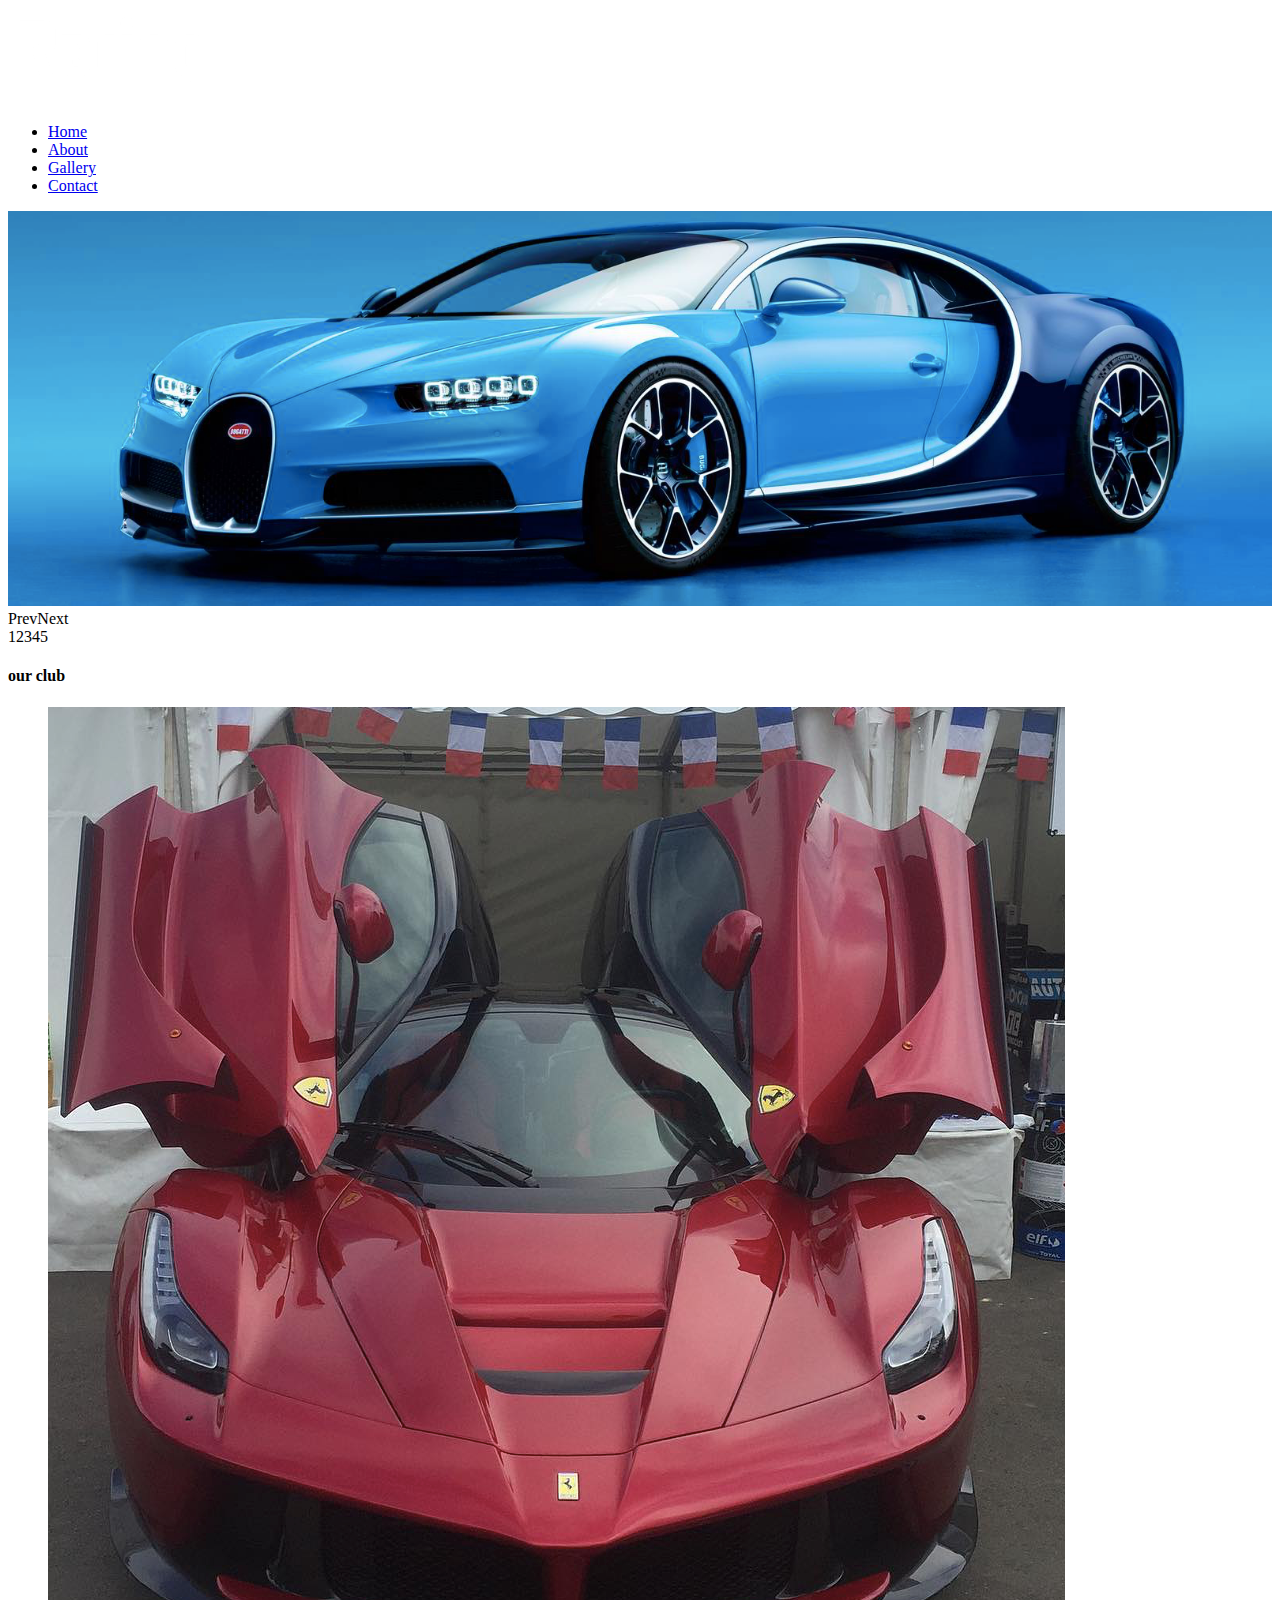
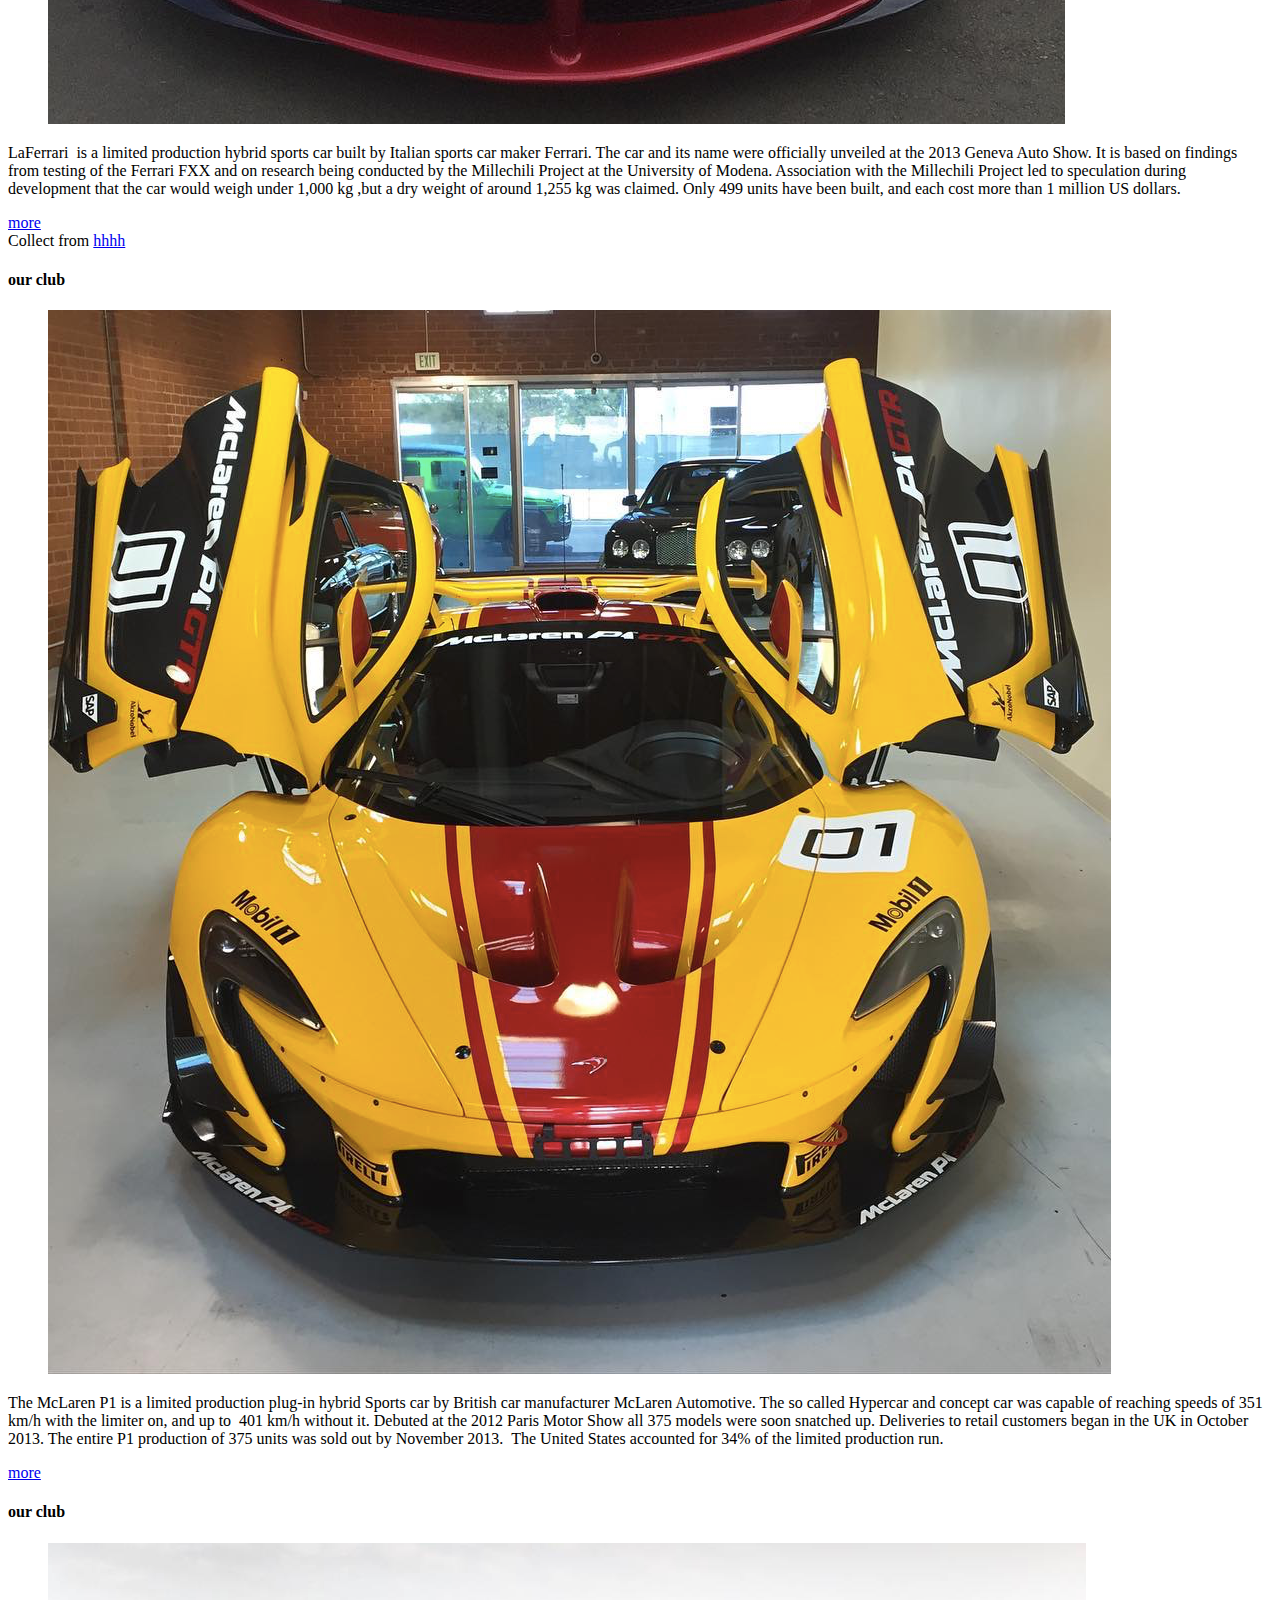
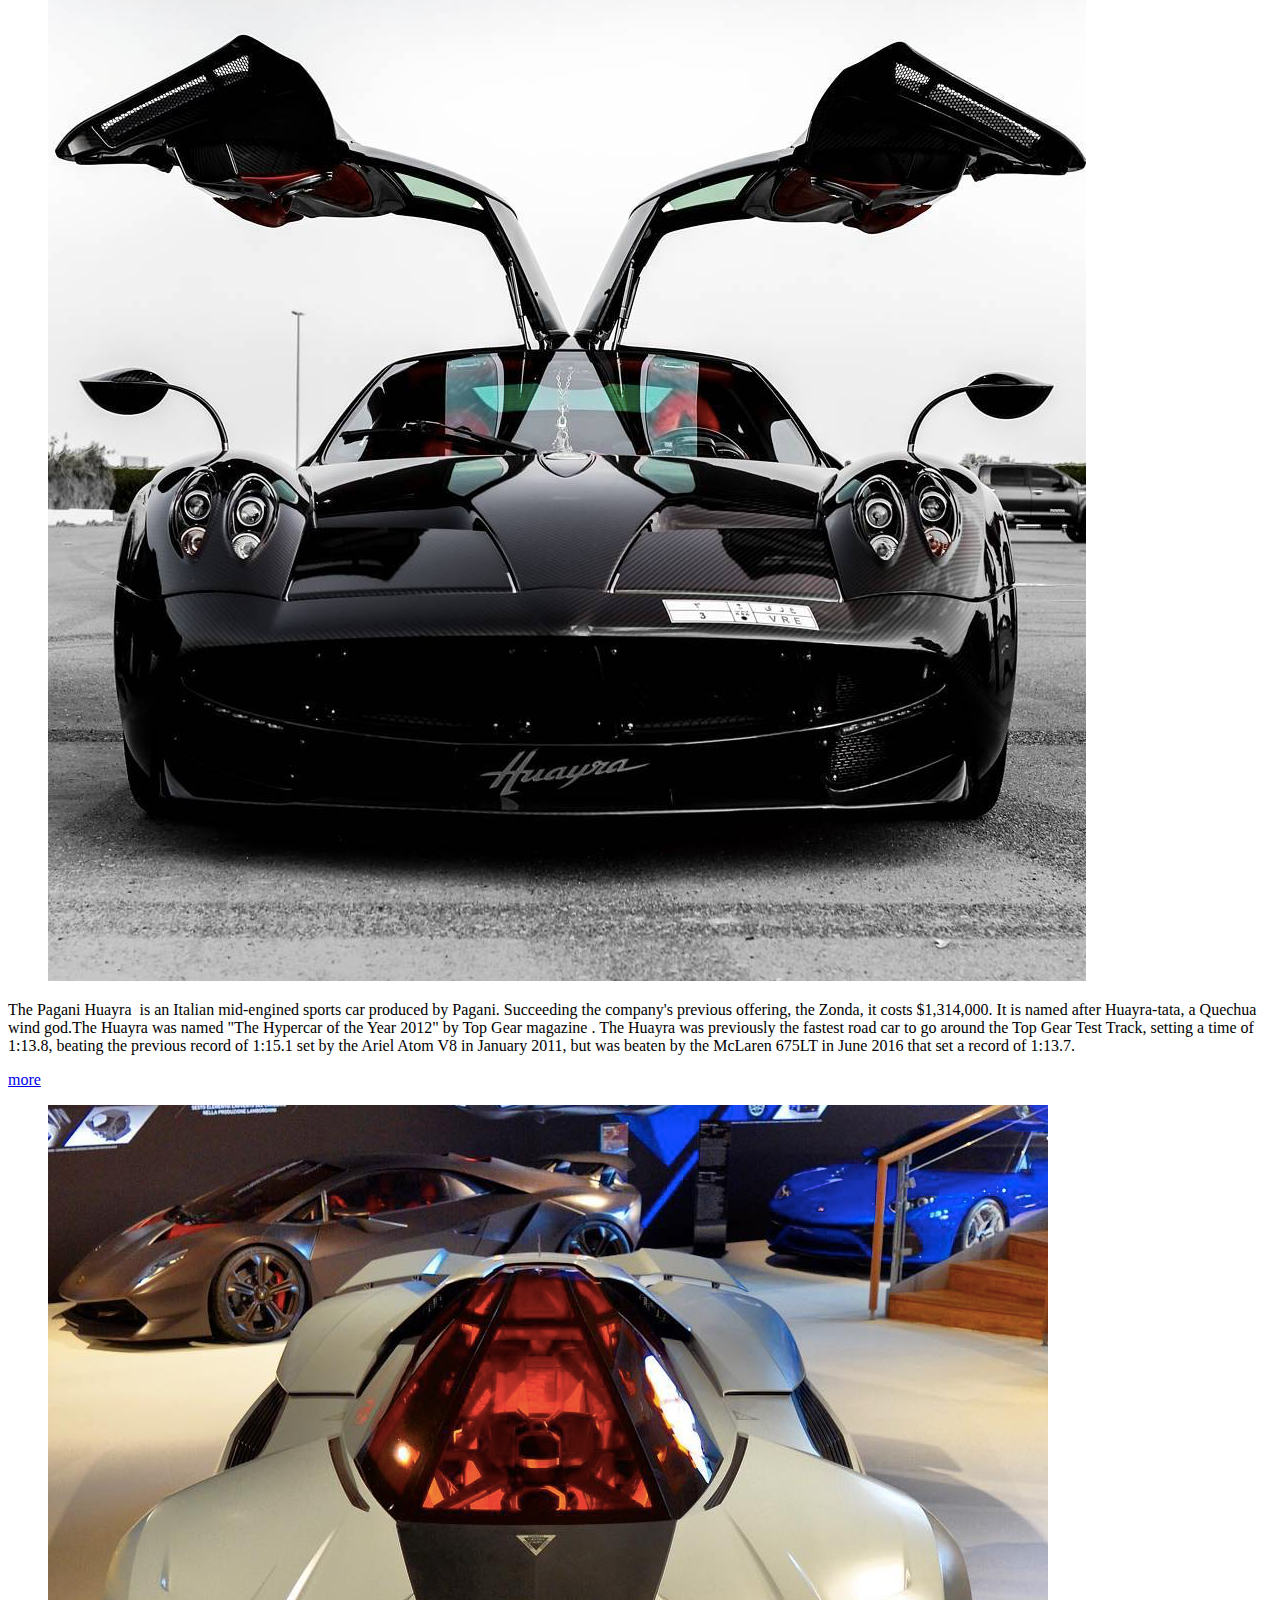
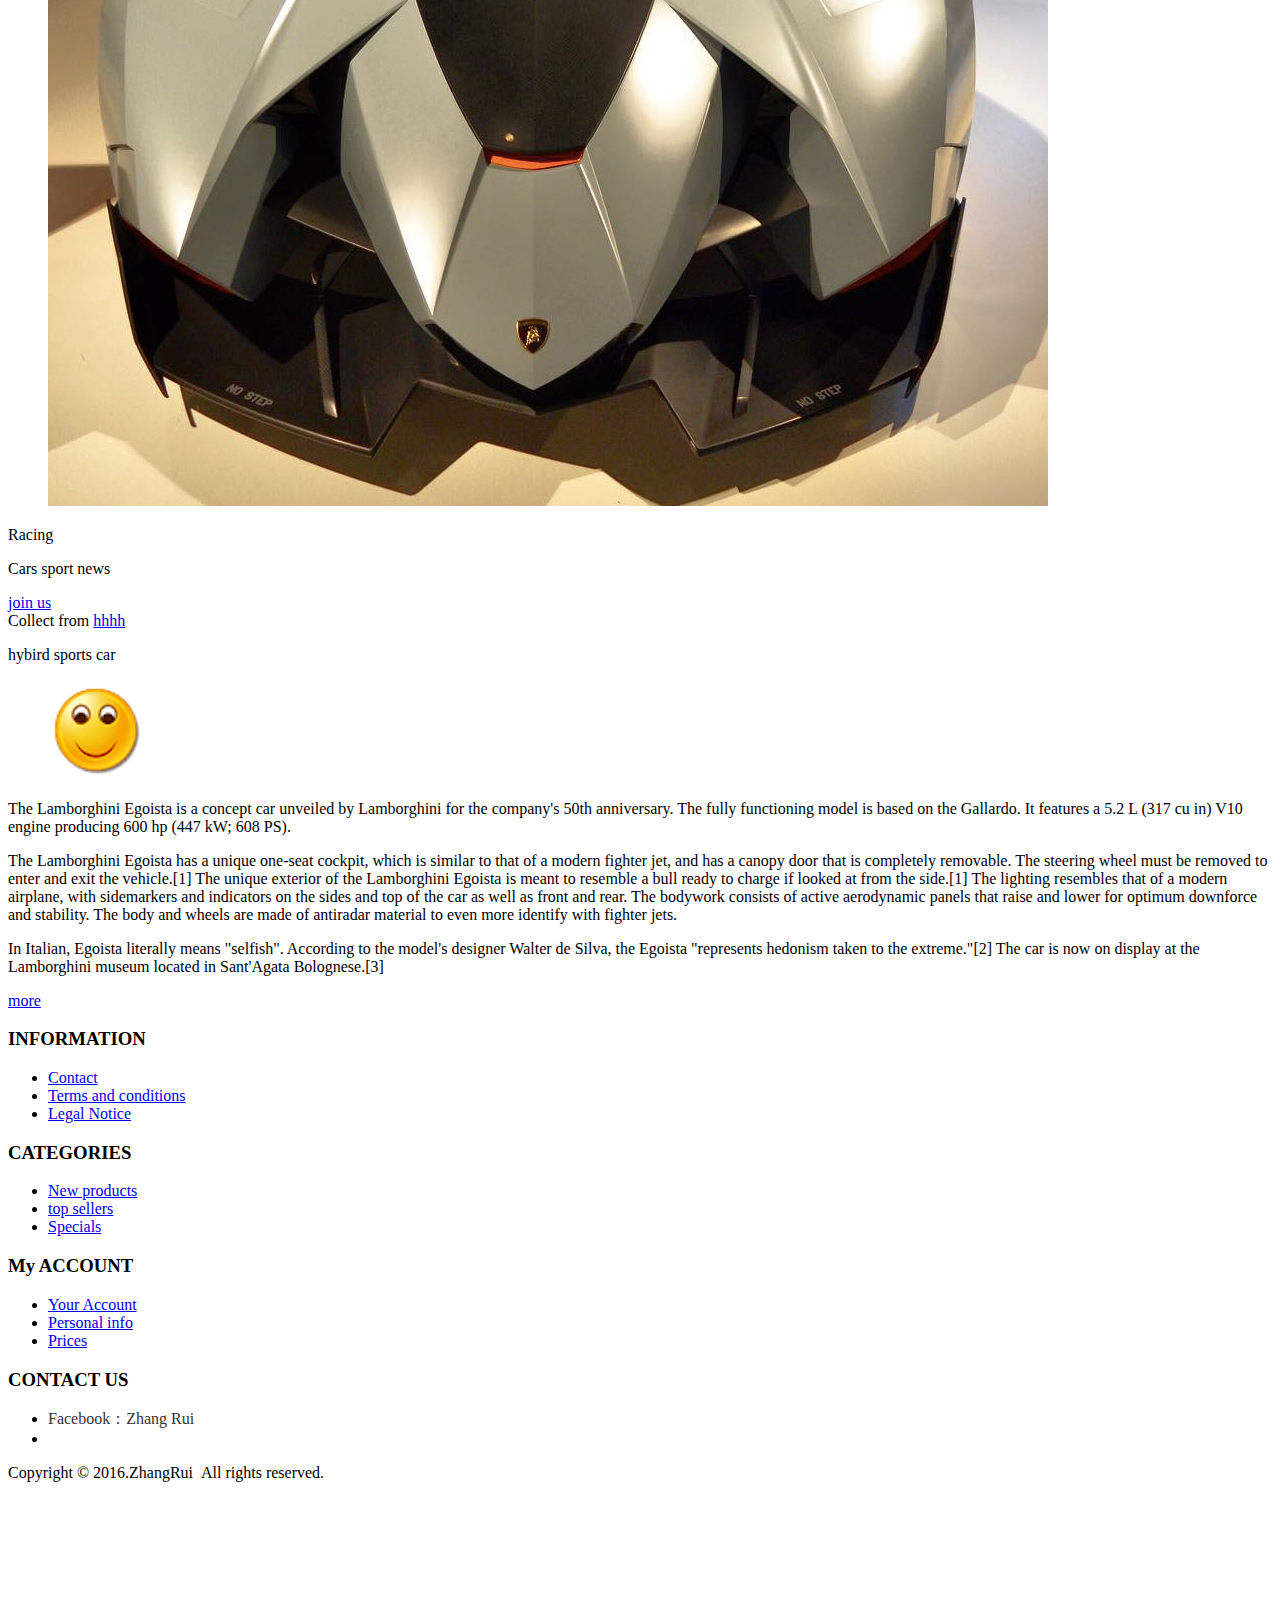
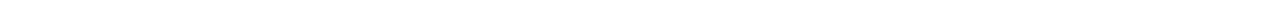
<file: index.html>
<!DOCTYPE HTML>
<html>
<head>
<title>Home</title>
<link href="style.css" rel="stylesheet" type="text" media="all" />
<meta name="viewport" content="width=device-width, initial-scale=1, maximum-scale=1">
<meta http-equiv="Content-Type" content="text/html; charset=utf-8" />
<!--slider-->
<link href="slider.css" rel="stylesheet" type="text" media="all"/>
<script type="text/javascript" src="jquery-1.9.0.min.js"></script>
<script type="text/javascript" src="jquery.nivo.slider.js"></script>
<script type="text/javascript">
    $(window).load(function() {
        $('#slider').nivoSlider();
    });
    </script>
</head>
<body>
<div class="header">	
  <div class="wrap"> 
	<div class="header-top">
		 <div class="logo">
			 <a href="index.html"><img src="logo.png" alt=""></a>
		 </div>
		 <div class="menu">
			<div id="cssmenu">
				<ul>
				   <li class="active"><a href="index.html"><span>Home</span></a></li>
				   <li class="has-sub"><a href="about.html"><span>About</span></a></li>
				   <li><a href="gallery.html"><span>Gallery</span></a></li>
				   <li class="last"><a href="contact.html"><span>Contact</span></a></li>
				</ul>
            </div>
		  </div>	
		  <div class="clear"></div> 
	   </div>
   </div>	
</div>
      <!------ Slider ------------>
		  <div class="slider">
	      	<div class="slider-wrapper theme-default">
	            <div id="slider" class="nivoSlider">
	                <img src="banner2.jpg" alt="" />
	                <img src="banner1.jpg" alt="" />
	                <img src="banner3.jpg" alt="" />
	                <img src="banner4.jpg" alt="" />
	                <img src="banner5.jpg" alt="" />
	            </div>
	        </div>
   		</div>
		<!------End Slider ------------>
	<div class="main">
		<div class="content-top">
			<div class="wrap">
				<div class="section group">
				<div class="col_1_of_3 span_1_of_3">
					<div class="thumb-pad2">
	                    <div class="thumbnail">
	                        <h4>our club</h4>
	                        <figure><img src="pic.jpg" alt=""><em class="sp1"></em></figure>
	                        <div class="caption">
	                          <p>LaFerrari &nbsp;is a limited production hybrid sports car built by Italian sports car maker Ferrari. The car and its name were officially unveiled at the 2013 Geneva Auto Show. It is based on findings from testing of the Ferrari FXX and on research being conducted by the Millechili Project at the University of Modena. Association with the Millechili Project led to speculation during development that the car would weigh under 1,000 kg ,but a dry weight of around 1,255 kg was claimed. Only 499 units have been built, and each cost more than 1 million US dollars.<br>
                              </p>
	                          <a href="#" class="btn-default btn1">more</a>
	                        </div>
	                    </div>
                	</div>
				</div>
                <div class="copyrights">Collect from <a href="http://www.cssmoban.com/"  title="hhhh">hhhh</a></div>
				<div class="col_1_of_3 span_1_of_3">
					<div class="thumb-pad2">
	                    <div class="thumbnail">
	                        <h4>our club</h4>
	                        <figure><img src="pic1.jpg" alt=""><em class="sp1"></em></figure>
	                        <div class="caption">
	                          <p>The McLaren P1 is a limited production plug-in hybrid Sports car by British car manufacturer McLaren Automotive. The so called Hypercar and concept car was capable of reaching speeds of 351 km/h with the limiter on, and up to &nbsp;401 km/h without it. Debuted at the 2012 Paris Motor Show all 375 models were soon snatched up. Deliveries to retail customers began in the UK in October 2013. The entire P1 production of 375 units was sold out by November 2013. &nbsp;The United States accounted for 34% of the limited production run.<br>
                              </p>
	                          <a href="#" class="btn-default btn1">more</a>
	                        </div>
	                    </div>
	                </div>
				</div>
				<div class="col_1_of_3 span_1_of_3">
					<div class="thumb-pad2">
	                    <div class="thumbnail">
	                        <h4>our club</h4>
	                        <figure><img src="pic2.jpg" alt=""><em class="sp1"></em></figure>
	                        <div class="caption">
	                          <p>The Pagani Huayra &nbsp;is an Italian mid-engined sports car produced by Pagani. Succeeding the company's previous offering, the Zonda, it costs $1,314,000. It is named after Huayra-tata, a Quechua wind god.The Huayra was named "The Hypercar of the Year 2012" by Top Gear magazine . The Huayra was previously the fastest road car to go around the Top Gear Test Track, setting a time of 1:13.8, beating the previous record of 1:15.1 set by the Ariel Atom V8 in January 2011, but was beaten by the McLaren 675LT in June 2016 that set a record of 1:13.7.<br>
                              </p>
	                          <a href="#" class="btn-default btn1">more</a>
	                        </div>
	                    </div>
                    </div>
				</div>
				<div class="clear"></div> 
			</div>
			</div>
		</div>
        
		<div class="content-middle">
			<div class="wrap">
				<div class="section group example">
					<div class="col_1_of_2 span_1_of_2">
						<div class="thumb-pad3">
	                   		<figure><img src="pic3.jpg" alt=""><em class="sp1"></em></figure>
	                    </div>
					 </div>
					<div class="col_1_of_2 span_1_of_2">
						<p class="title1">Racing</p>
					    <p class="title2">Cars sport news</p>
					 	<a href="#" class="btn">join us</a>
					</div>
					<div class="clear"></div> 
			    </div>
		    </div>
		</div>
        <div class="copyrights">Collect from <a href="http://www.cssmoban.com/"  title="hhhh">hhhh</a></div>
		<div class="content-bottom">
			<div class="wrap">
			  <p class="title3">hybird sports car<br>
		      </p>
			  <div class="section group">
				<div class="lsidebar span_1_of_bottom">
					<div class="thumb-pad4">
	                    <div class="thumbnail">
	                     	<figure><img src="bolt.png" alt=""/><em class="sp1"></em></figure>
	                    </div>
                    </div>
				</div>
				<div class="cont span_2_of_bottom">
				  <p>The Lamborghini Egoista is a concept car unveiled by Lamborghini for the company's 50th anniversary. The fully functioning model is based on the Gallardo. It features a 5.2 L (317 cu in) V10 engine producing 600 hp (447 kW; 608 PS).<br>
			      </p>
				  <p>The Lamborghini Egoista has a unique one-seat cockpit, which is similar to that of a modern fighter jet, and has a canopy door that is completely removable. The steering wheel must be removed to enter and exit the vehicle.[1] The unique exterior of the Lamborghini Egoista is meant to resemble a bull ready to charge if looked at from the side.[1] The lighting resembles that of a modern airplane, with sidemarkers and indicators on the sides and top of the car as well as front and rear. The bodywork consists of active aerodynamic panels that raise and lower for optimum downforce and stability. The body and wheels are made of antiradar material to even more identify with fighter jets. <br>
			      </p>
				  <p>In Italian, Egoista literally means "selfish". According to the model's designer Walter de Silva, the Egoista "represents hedonism taken to the extreme."[2] The car is now on display at the Lamborghini museum located in Sant'Agata Bolognese.[3] <br>
			      </p>
				  <a href="#" class="btn2">more</a>				    
				</div>	
				<div class="clear"></div> 			
		       </div>
			</div>
		</div>
	</div>
	<div class="footer">
		<div class="wrap">
		<div class="footer-top">
				<div class="col_1_of_4 span_1_of_4">
					<h3>INFORMATION</h3>
					<ul class="first">
						<li><a href="#">Contact</a></li>
						<li><a href="#">Terms and conditions</a></li>
						<li><a href="#">Legal Notice</a></li>
					</ul>
				</div>
				<div class="col_1_of_4 span_1_of_4">
					<h3>CATEGORIES</h3>
					<ul class="first">
						<li><a href="#">New products</a></li>
						<li><a href="#">top sellers</a></li>
						<li><a href="#">Specials</a></li>
					</ul>
				</div>
				<div class="col_1_of_4 span_1_of_4">
					<h3>My ACCOUNT</h3>
					<ul class="first">
						<li><a href="#">Your Account</a></li>
						<li><a href="#">Personal info</a></li>
						<li><a href="#">Prices</a></li>
				    </ul>
				</div>
				<div class="col_1_of_4 span_1_of_4 footer-lastgrid">
					<h3>CONTACT US</h3>
					<ul class="last">
					  <li><font color="#333333">Facebook：Zhang Rui</font></li>
					  <li>&nbsp;</li>
					</ul>
			    </div>
				<div class="clear"></div> 
		</div>
		<div class="copy">
		  <p>Copyright &copy; 2016.ZhangRui &nbsp;All rights reserved. </p>
		</div>
	</div>
</div>

</body>
</html>
</file>
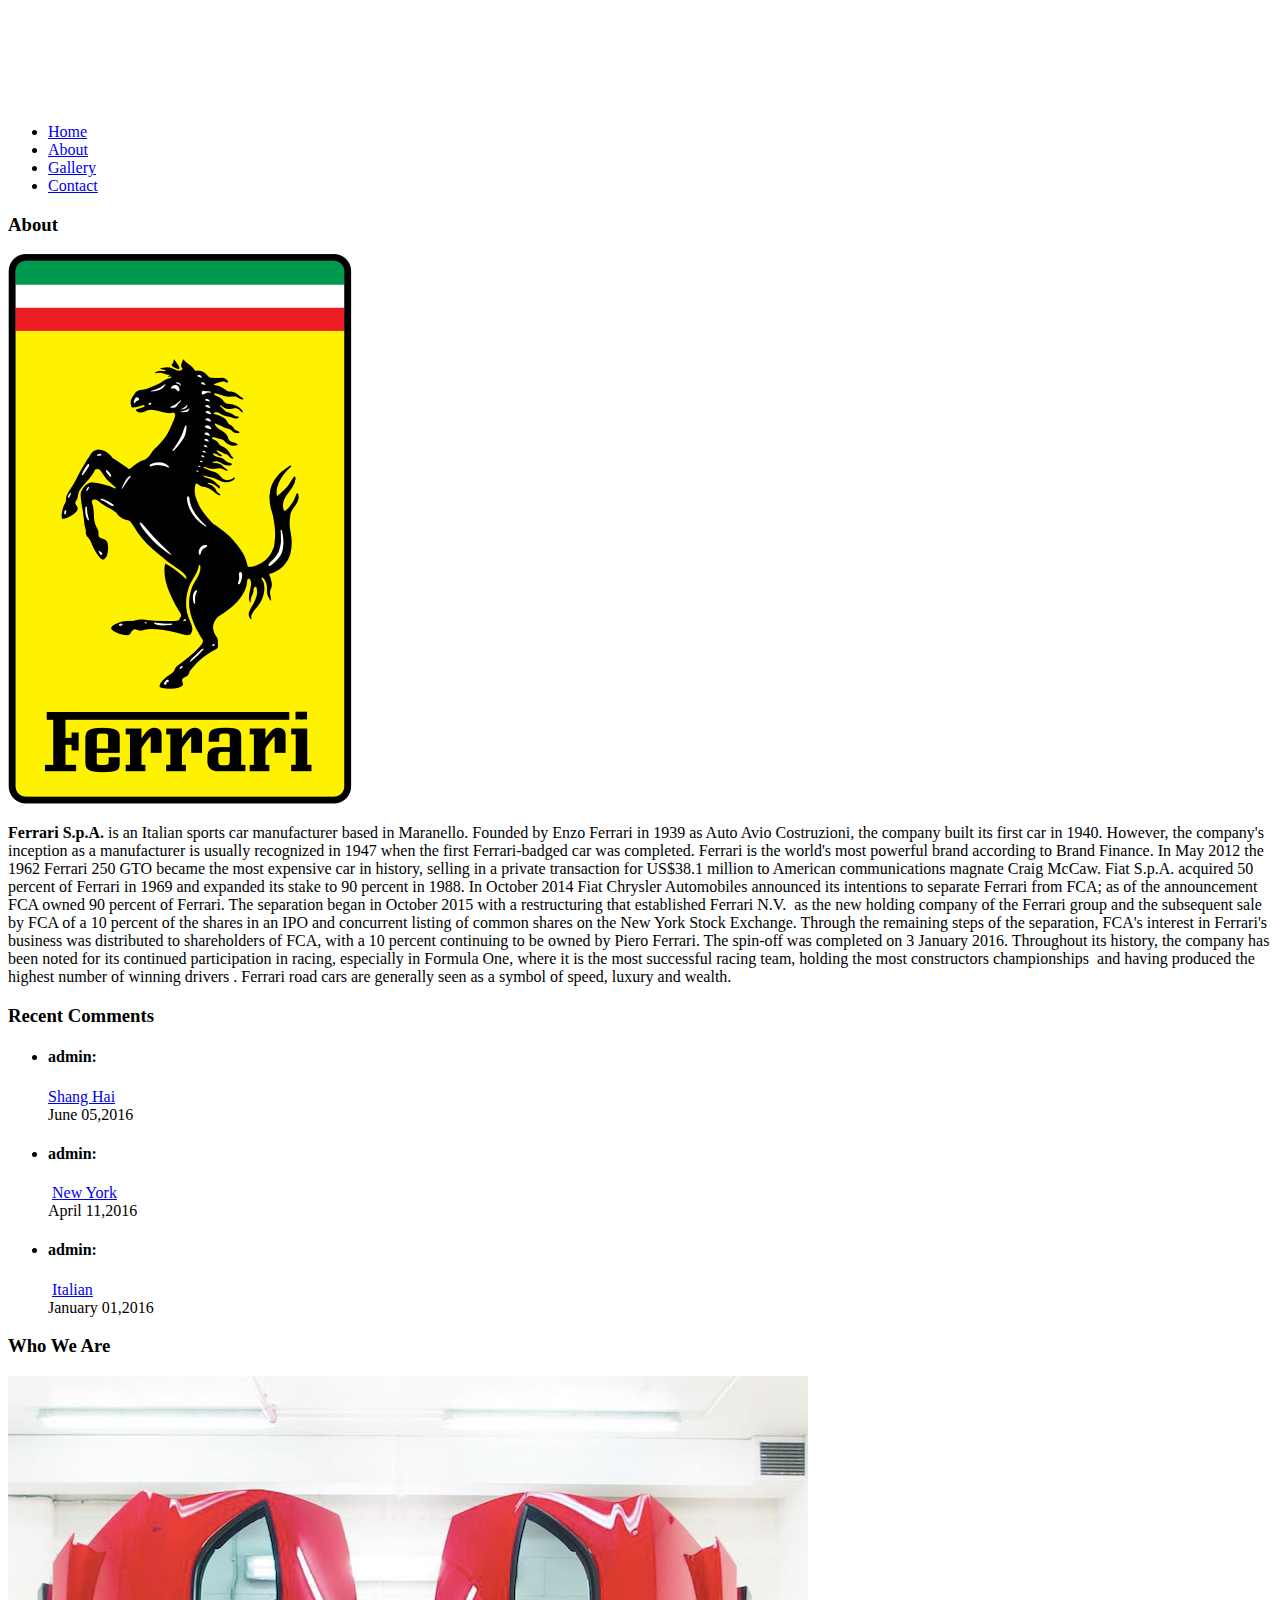
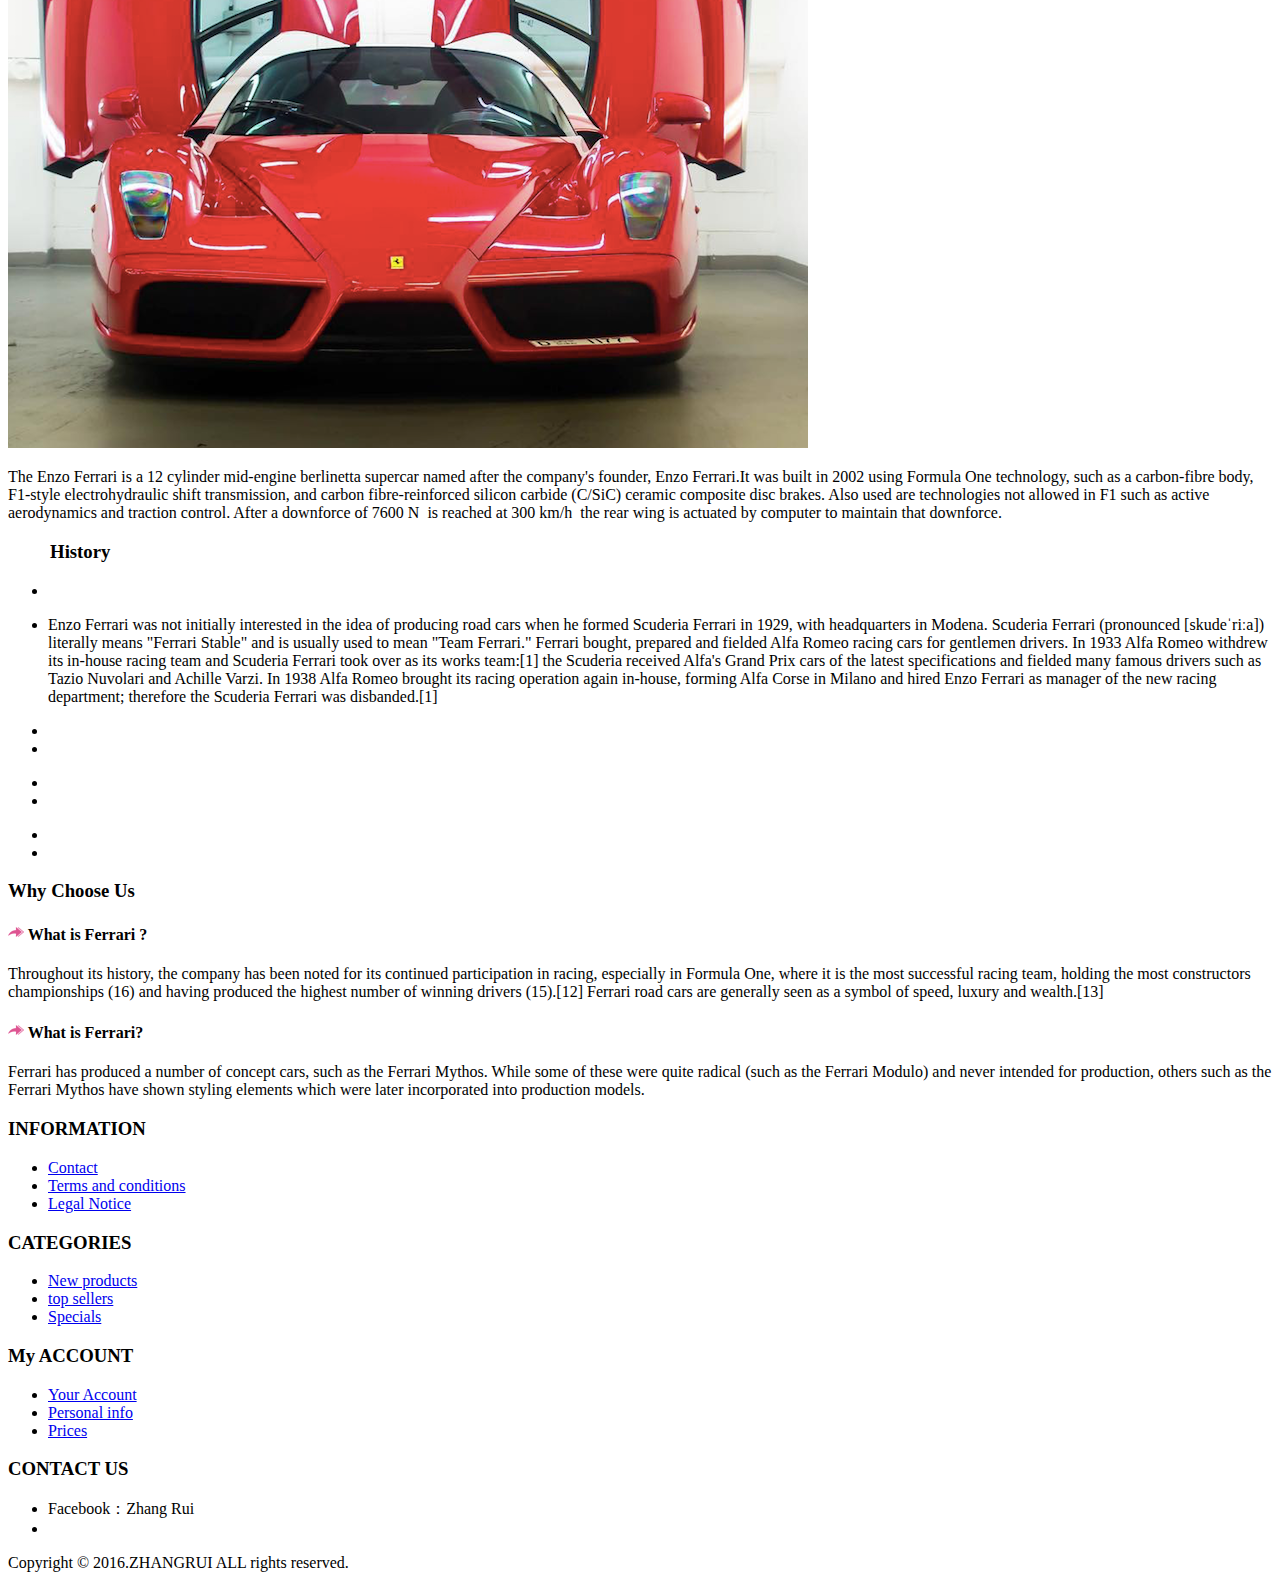
<file: about.html>
<!DOCTYPE HTML>
<html>
<head>
<title>about</title>
<link href="style.css" rel="stylesheet" type="text" media="all" />
<meta name="viewport" content="width=device-width, initial-scale=1, maximum-scale=1">
<meta http-equiv="Content-Type" content="text/html; charset=utf-8" />
</head>
<body>
<div class="header">	
  <div class="wrap"> 
	<div class="header-top">
		 <div class="logo">
			 <a href="index.html"><img src="logo.png" alt=""></a>
		 </div>
		 <div class="menu">
			<div id="cssmenu">
				<ul>
				   <li><a href="index.html"><span>Home</span></a></li>
				   <li class="active"><a href="about.html"><span>About</span></a></li>
				   <li><a href="gallery.html"><span>Gallery</span></a></li>
				   <li class="last"><a href="contact.html"><span>Contact</span></a></li>
				</ul>
            </div>
		  </div>	
		  <div class="clear"></div> 
	   </div>
   </div>	
</div>
     <div class="main">
		<div class="content-top">
			<div class="wrap">
				<div class="about">
				<div class="about-top">
					<div class="col span_1_of_about">
							<h3>About</h3>
							<div class="about-img">
								<img src="pic4.jpg" alt="">
							</div>
							<div class="about-desc">
							  <p><strong>Ferrari S.p.A.</strong> is an Italian sports car manufacturer based in Maranello. Founded by Enzo Ferrari in 1939 as Auto Avio Costruzioni, the company built its first car in 1940. However, the company's inception as a manufacturer is usually recognized in 1947 when the first Ferrari-badged car was completed. Ferrari is the world's most powerful brand according to Brand Finance. In May 2012 the 1962 Ferrari 250 GTO became the most expensive car in history, selling in a private transaction for US$38.1 million to American communications magnate Craig McCaw. Fiat S.p.A. acquired 50 percent of Ferrari in 1969 and expanded its stake to 90 percent in 1988. In October 2014 Fiat Chrysler Automobiles announced its intentions to separate Ferrari from FCA; as of the announcement FCA owned 90 percent of Ferrari. The separation began in October 2015 with a restructuring that established Ferrari N.V. &nbsp;as the new holding company of the Ferrari group and the subsequent sale by FCA of a 10 percent of the shares in an IPO and concurrent listing of common shares on the New York Stock Exchange. Through the remaining steps of the separation, FCA's interest in Ferrari's business was distributed to shareholders of FCA, with a 10 percent continuing to be owned by Piero Ferrari. The spin-off was completed on 3 January 2016. Throughout its history, the company has been noted for its continued participation in racing, especially in Formula One, where it is the most successful racing team, holding the most constructors championships &nbsp;and having produced the highest number of winning drivers . Ferrari road cars are generally seen as a symbol of speed, luxury and wealth.<br>
						      </p>
							</div>
							<div class="clear"></div>
					</div>
					<div class="col span_1_of_about1">
						<h3>Recent Comments</h3>
						<ul class="comments-custom unstyled">			
					      <li class="comments-custom_li">
								<div class="icon"></div>
								<div class="right-text">	
									<h4 class="comments-custom_h">admin:</h4>
										<div class="comments-custom_txt"><a href="#" title="Go to this comment">Shang Hai</a></div>
										<time>June 05,2016</time>
								</div>
								<div class="clear"></div>
							</li>
							<li class="comments-custom_li">
								<div class="icon"></div>
								<div class="right-text">	
									<h4 class="comments-custom_h">admin:</h4>
										<div class="comments-custom_txt">&nbsp;<a href="#" title="Go to this comment">New York</a></div>
										<time>April 11,2016</time>
								</div>
								<div class="clear"></div>
							</li>
							<li class="comments-custom_li">
							  <div class="icon"></div>
								<div class="right-text">	
								  <h4 class="comments-custom_h">admin:</h4>
										<div class="comments-custom_txt">&nbsp;<a href="#" title="Go to this comment">Italian</a></div>
										<time> January 01,2016</time>
								</div>
								<div class="clear"></div>
							</li>
					</ul>
				</div>
					<div class="clear"></div>
				</div>
			<div class="about-bottom">
	   		       <div class="about-topgrids">
						<div class="about-topgrid1">
							<h3>Who We Are</h3>
							   <img src="pic13.jpg" title="name">
							   <p>The Enzo Ferrari is a 12 cylinder mid-engine berlinetta supercar named after the company's founder, Enzo Ferrari.It was built in 2002 using Formula One technology, such as a carbon-fibre body, F1-style electrohydraulic shift transmission, and carbon fibre-reinforced silicon carbide (C/SiC) ceramic composite disc brakes. Also used are technologies not allowed in F1 such as active aerodynamics and traction control. After a downforce of 7600 N &nbsp;is reached at 300 km/h &nbsp;the rear wing is actuated by computer to maintain that downforce.<br>
					      </p>
						</div>
				   </div>
								<div class="about-histore">
								  <h3> &nbsp; &nbsp; &nbsp; &nbsp; &nbsp;History</h3>
								  <div class="historey-lines">
										<ul>
											<li></li>
											<li><p>Enzo Ferrari was not initially interested in the idea of producing road cars when he formed Scuderia Ferrari in 1929, with headquarters in Modena. Scuderia Ferrari (pronounced [skudeˈriːa]) literally means "Ferrari Stable" and is usually used to mean "Team Ferrari." Ferrari bought, prepared and fielded Alfa Romeo racing cars for gentlemen drivers. In 1933 Alfa Romeo withdrew its in-house racing team and Scuderia Ferrari took over as its works team:[1] the Scuderia received Alfa's Grand Prix cars of the latest specifications and fielded many famous drivers such as Tazio Nuvolari and Achille Varzi. In 1938 Alfa Romeo brought its racing operation again in-house, forming Alfa Corse in Milano and hired Enzo Ferrari as manager of the new racing department; therefore the Scuderia Ferrari was disbanded.[1]  </p></li>
											<div class="clear"> </div>
										</ul>
									</div>
									<div class="historey-lines">
										<ul>
											<li></li>
											<li></li>
											<div class="clear"> </div>
										</ul>
									</div>
									<div class="historey-lines">
										<ul>
											<li></li>
											<li></li>
											<div class="clear"> </div>
										</ul>
									</div>
									<div class="historey-lines">
										<ul>
											<li></li>
											<li></li>
											<div class="clear"> </div>
										</ul>
									</div>
								   <div class="clear"> </div>
								</div>
								<div class="about-services">
									<h3>Why Choose Us</h3>
									<div class="questions">
							          <h4><img src="arrow.png"> What is Ferrari ?</h4>
							          <p>Throughout its history, the company has been noted for its continued participation in racing, especially in Formula One, where it is the most successful racing team, holding the most constructors championships (16) and having produced the highest number of winning drivers (15).[12] Ferrari road cars are generally seen as a symbol of speed, luxury and wealth.[13]<br>
						              </p>
									</div>
	        		                <div class="questions">
							          <h4><img src="arrow.png"> What is Ferrari?</h4>
							          <p>Ferrari has produced a number of concept cars, such as the Ferrari Mythos. While some of these were quite radical (such as the Ferrari Modulo) and never intended for production, others such as the Ferrari Mythos have shown styling elements which were later incorporated into production models.<br>
						              </p>
	        		                </div>
	        		                <div class="questions"> </div>
							   </div>
						<div class="clear"></div> 
					</div>
			  </div>
		</div>
	</div>
	</div>
	<div class="footer">
		<div class="wrap">
		<div class="footer-top">
				<div class="col_1_of_4 span_1_of_4">
					<h3>INFORMATION</h3>
					<ul class="first">
						<li><a href="#">Contact</a></li>
						<li><a href="#">Terms and conditions</a></li>
						<li><a href="#">Legal Notice</a></li>
					</ul>
				</div>
				<div class="col_1_of_4 span_1_of_4">
					<h3>CATEGORIES</h3>
					<ul class="first">
						<li><a href="#">New products</a></li>
						<li><a href="#">top sellers</a></li>
						<li><a href="#">Specials</a></li>
					</ul>
				</div>
				<div class="col_1_of_4 span_1_of_4">
					<h3>My ACCOUNT</h3>
					<ul class="first">
						<li><a href="#">Your Account</a></li>
						<li><a href="#">Personal info</a></li>
						<li><a href="#">Prices</a></li>
				    </ul>
				</div>
				<div class="col_1_of_4 span_1_of_4 footer-lastgrid">
					<h3>CONTACT US</h3>
					<ul class="last">
					  <li>Facebook：Zhang Rui<br>
				      </li>
					  <li></li>
						</ul>
			    </div>
				<div class="clear"></div> 
		</div>
		<div class="copy">
		  <p>Copyright &copy; 2016.ZHANGRUI ALL rights reserved.</p>
		</div>
	</div>
</div>

</body>
</html>
</file>
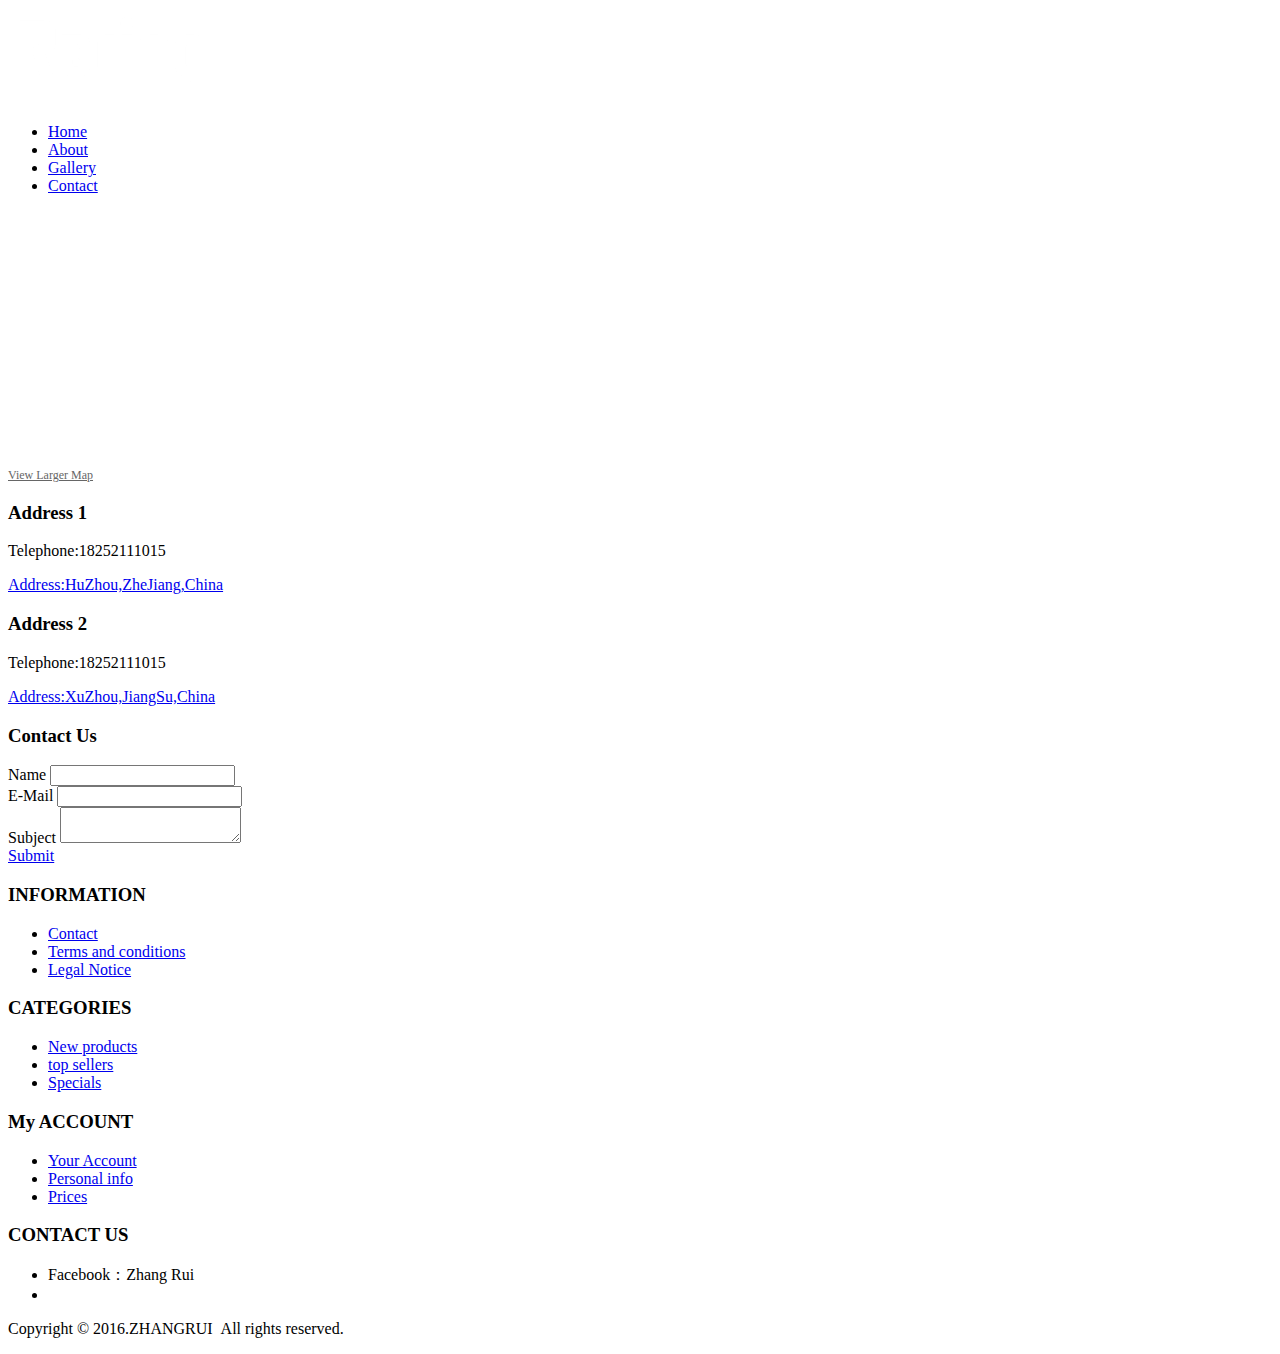
<file: contact.html>
<!DOCTYPE HTML>
<html>
<head>
<title>Contact</title>
<link href="style.css" rel="stylesheet" type="text" media="all" />
<meta name="viewport" content="width=device-width, initial-scale=1, maximum-scale=1">
<meta http-equiv="Content-Type" content="text/html; charset=utf-8" />
</head>
<body>
<div class="header">	
  <div class="wrap"> 
	<div class="header-top">
		 <div class="logo">
			 <a href="index.html"><img src="logo.png" alt=""></a>
		 </div>
		 <div class="menu">
			<div id="cssmenu">
				<ul>
				   <li><a href="index.html"><span>Home</span></a></li>
				   <li><a href="about.html"><span>About</span></a></li>
				   <li><a href="gallery.html"><span>Gallery</span></a></li>
				   <li class="active"><a href="contact.html"><span>Contact</span></a></li>
				</ul>
            </div>
		  </div>	
		  <div class="clear"></div> 
	   </div>
   </div>	
</div>
     <div class="main">
		<div class="content-top">
			<div class="wrap">
				<div class="about">
					<div class="map">
					   	<iframe width="100%" height="250" frameborder="0" scrolling="no" marginheight="0" marginwidth="0" src="https://maps.google.co.in/maps?f=q&amp;source=s_q&amp;hl=en&amp;geocode=&amp;q=Lighthouse+Point,+FL,+United+States&amp;aq=4&amp;oq=light&amp;sll=26.275636,-80.087265&amp;sspn=0.04941,0.104628&amp;ie=UTF8&amp;hq=&amp;hnear=Lighthouse+Point,+Broward,+Florida,+United+States&amp;t=m&amp;z=14&amp;ll=26.275636,-80.087265&amp;output=embed"></iframe><br><small><a href="https://maps.google.co.in/maps?f=q&amp;source=embed&amp;hl=en&amp;geocode=&amp;q=Lighthouse+Point,+FL,+United+States&amp;aq=4&amp;oq=light&amp;sll=26.275636,-80.087265&amp;sspn=0.04941,0.104628&amp;ie=UTF8&amp;hq=&amp;hnear=Lighthouse+Point,+Broward,+Florida,+United+States&amp;t=m&amp;z=14&amp;ll=26.275636,-80.087265" style="color:#666;text-align:left;font-size:12px">View Larger Map</a></small>
					</div>			
				<div class="section group">	
					<div class="col1 span_1_of_contact">
						<div class="company_address">
		      				<div class="contact-left">
								<h3>Address 1</h3>
							  <p>Telephone:18252111015</p>
<a href="#">
<p>Address:HuZhou,ZheJiang,China</p>
</a>
							</div>
						    <div class="contact-left1">
								<h3>Address 2</h3>
							  <p>Telephone:18252111015</p>
							  <a href="#">
							  <p>Address:XuZhou,JiangSu,China</p>
							  </a>
						    </div>
							<div class="clear"></div> 	
						</div>
					</div>				
					<div class="col1 span_2_of_contact">
					  <div class="contact-form">
					  	<h3>Contact Us</h3>
						    <form method="post" action="contact-post.html">
						    	<div>
							    	<span><label>Name</label></span>
							    	<span><input name="userName" type="text" class="textbox"></span>
							    </div>
							    <div>
							    	<span><label>E-Mail</label></span>
							    	<span><input name="userEmail" type="text" class="textbox"></span>
							    </div>
							    <div>
							    	<span><label>Subject</label></span>
							    	<span><textarea name="userMsg"> </textarea></span>
							    </div>
							   <div>
							   		<a href="#" class="btn">Submit</a>
							  </div>
						    </form>
						</div>
	  				</div>	
  				<div class="clear"></div> 			
			  </div>
			</div>
		</div>
	</div>
	</div>
	<div class="footer">
		<div class="wrap">
		<div class="footer-top">
				<div class="col_1_of_4 span_1_of_4">
					<h3>INFORMATION</h3>
					<ul class="first">
						<li><a href="#">Contact</a></li>
						<li><a href="#">Terms and conditions</a></li>
						<li><a href="#">Legal Notice</a></li>
					</ul>
				</div>
				<div class="col_1_of_4 span_1_of_4">
					<h3>CATEGORIES</h3>
					<ul class="first">
						<li><a href="#">New products</a></li>
						<li><a href="#">top sellers</a></li>
						<li><a href="#">Specials</a></li>
					</ul>
				</div>
				<div class="col_1_of_4 span_1_of_4">
					<h3>My ACCOUNT</h3>
					<ul class="first">
						<li><a href="#">Your Account</a></li>
						<li><a href="#">Personal info</a></li>
						<li><a href="#">Prices</a></li>
				    </ul>
				</div>
				<div class="col_1_of_4 span_1_of_4 footer-lastgrid">
					<h3>CONTACT US</h3>
					<ul class="last">
					  <li>Facebook：Zhang Rui<br>
				      </li>
					  <li></li>
						</ul>
			    </div>
				<div class="clear"></div> 
		</div>
		<div class="copy">
		  <p>Copyright &copy; 2016.ZHANGRUI &nbsp;All rights reserved.</p>
		</div>
	</div>
</div>

</body>
</html>
</file>
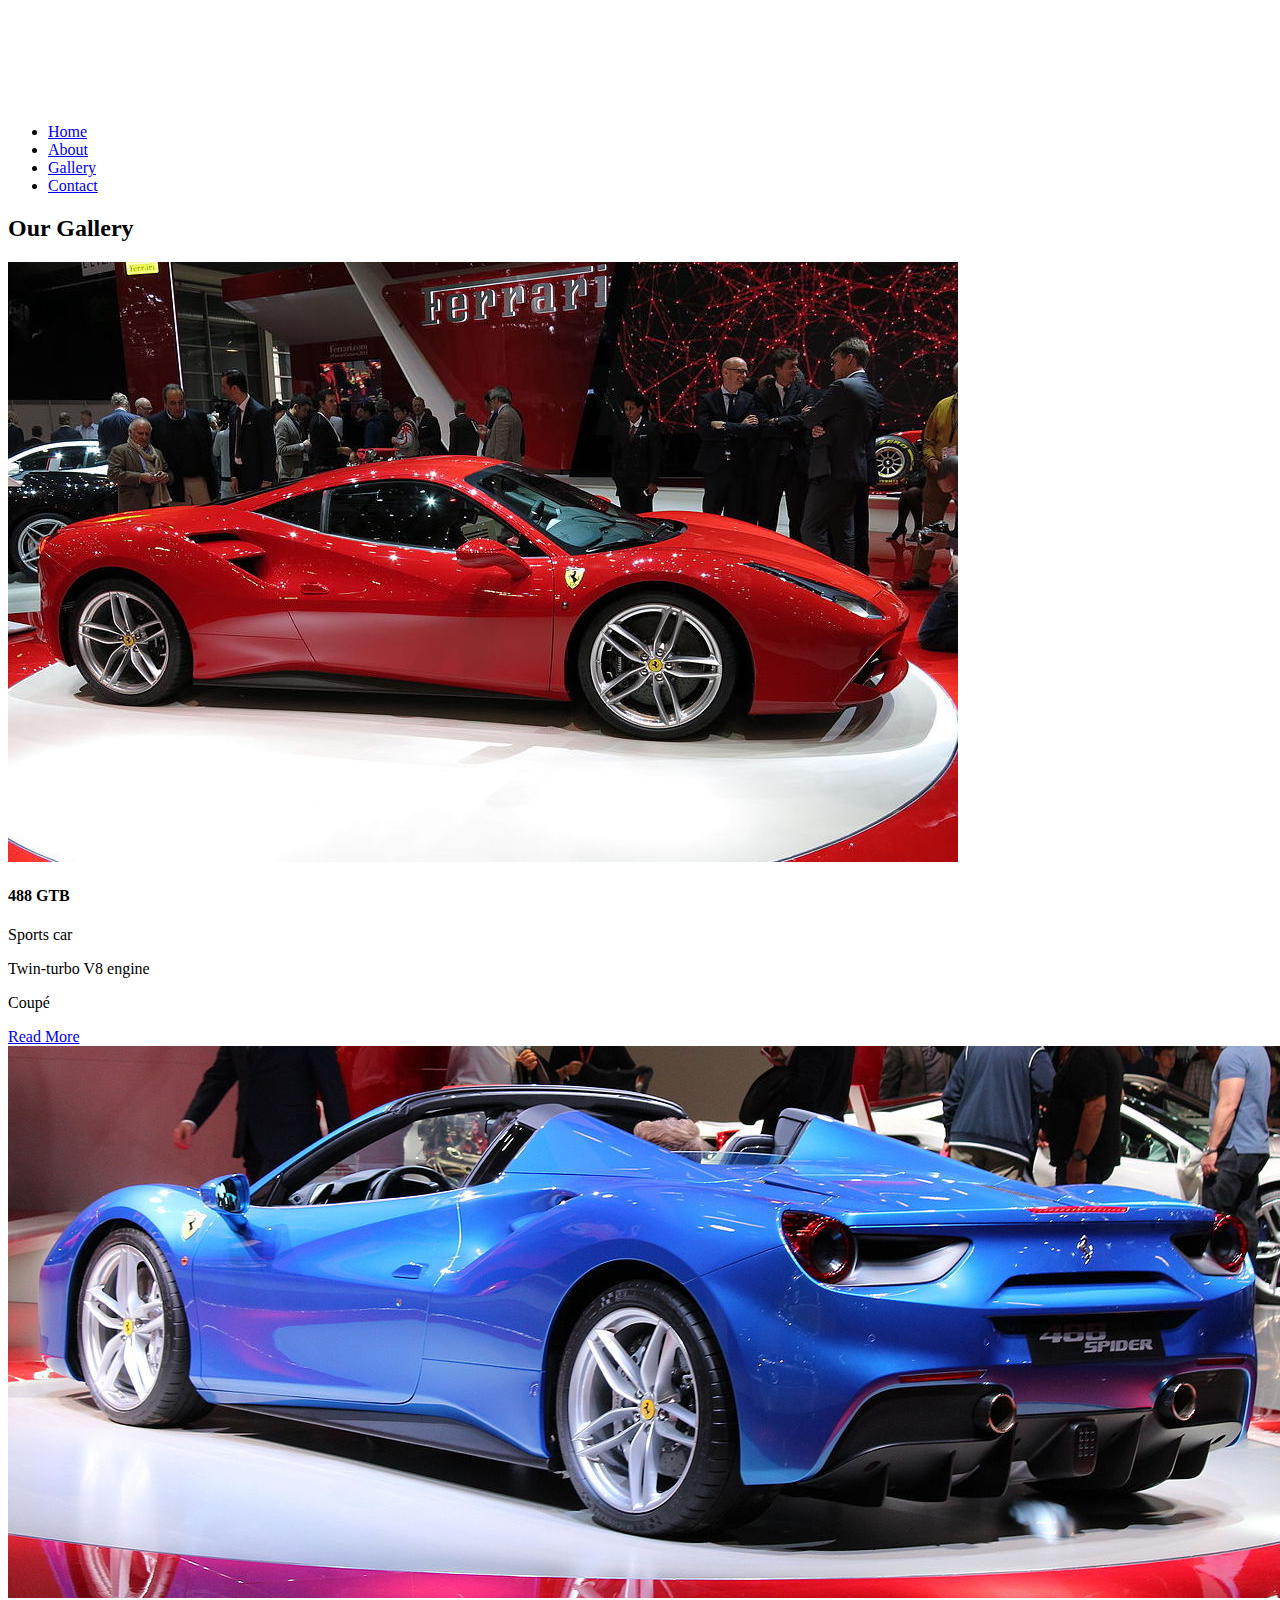
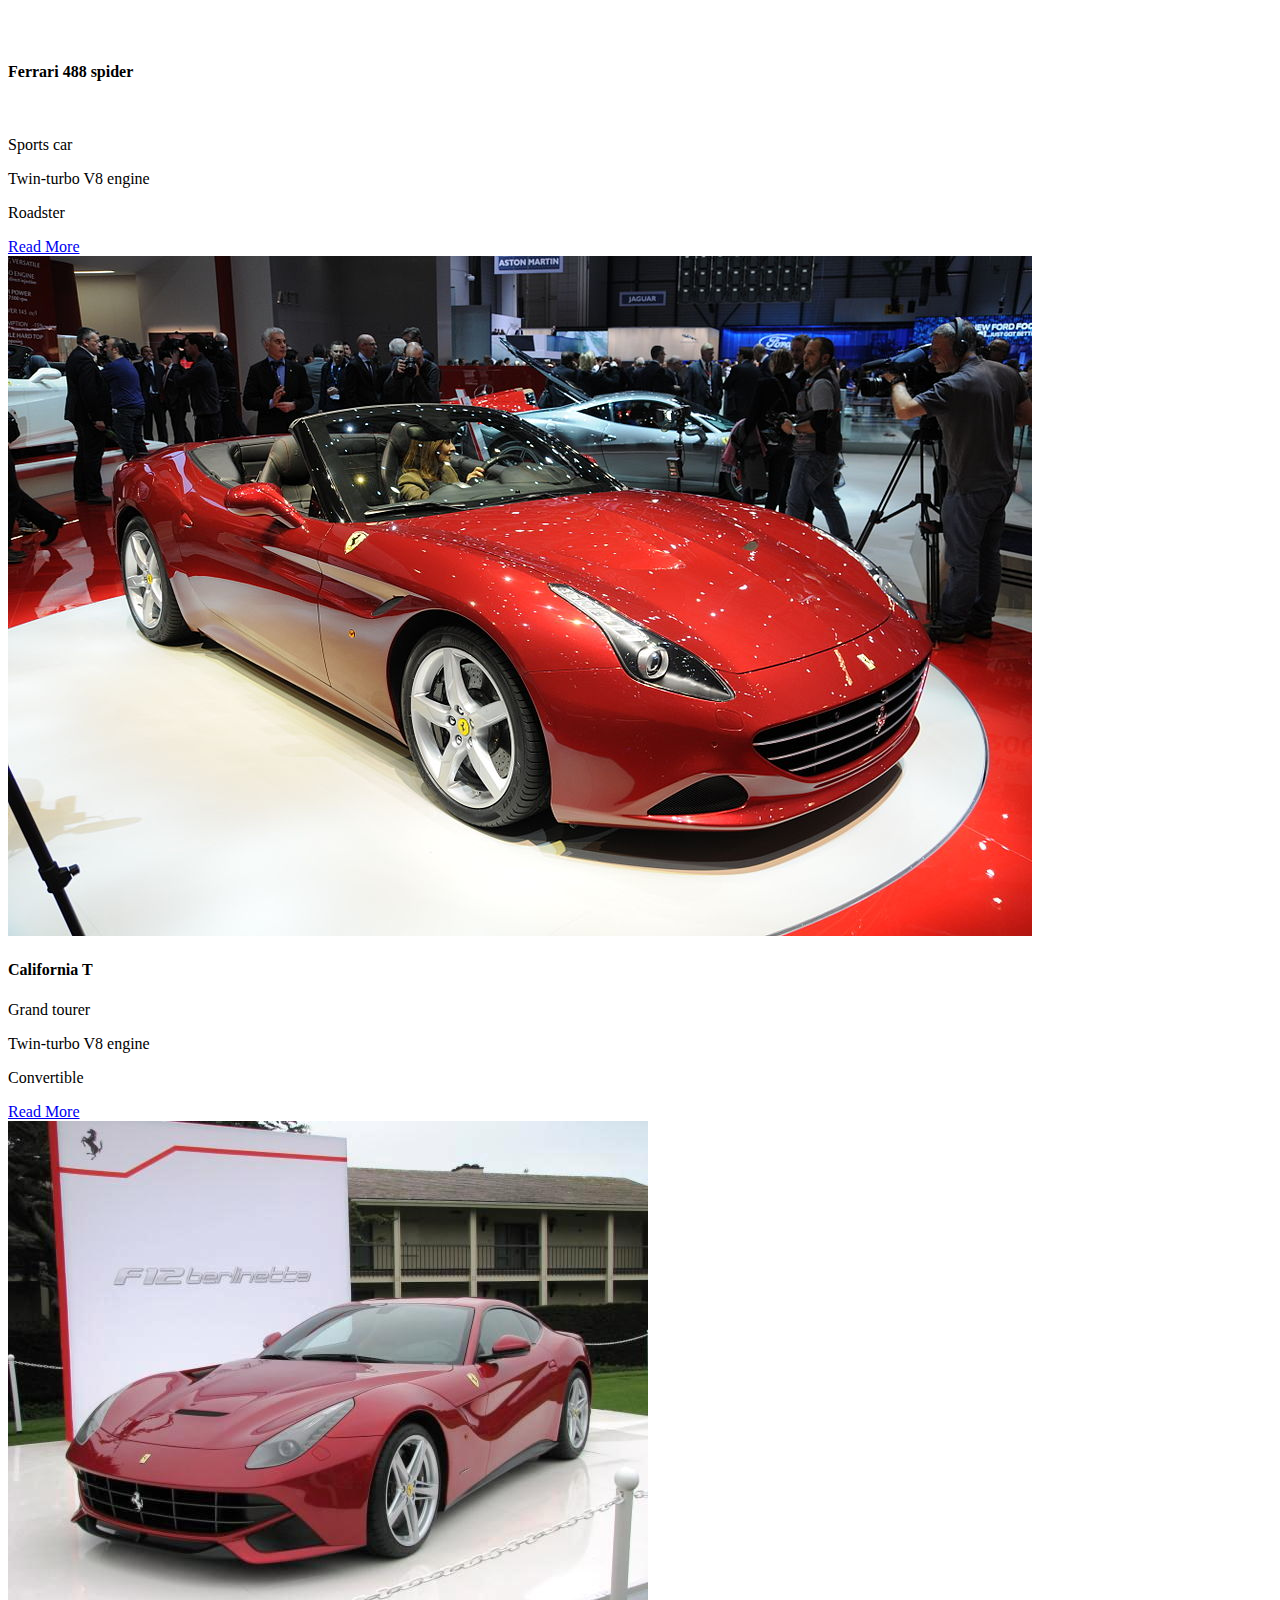
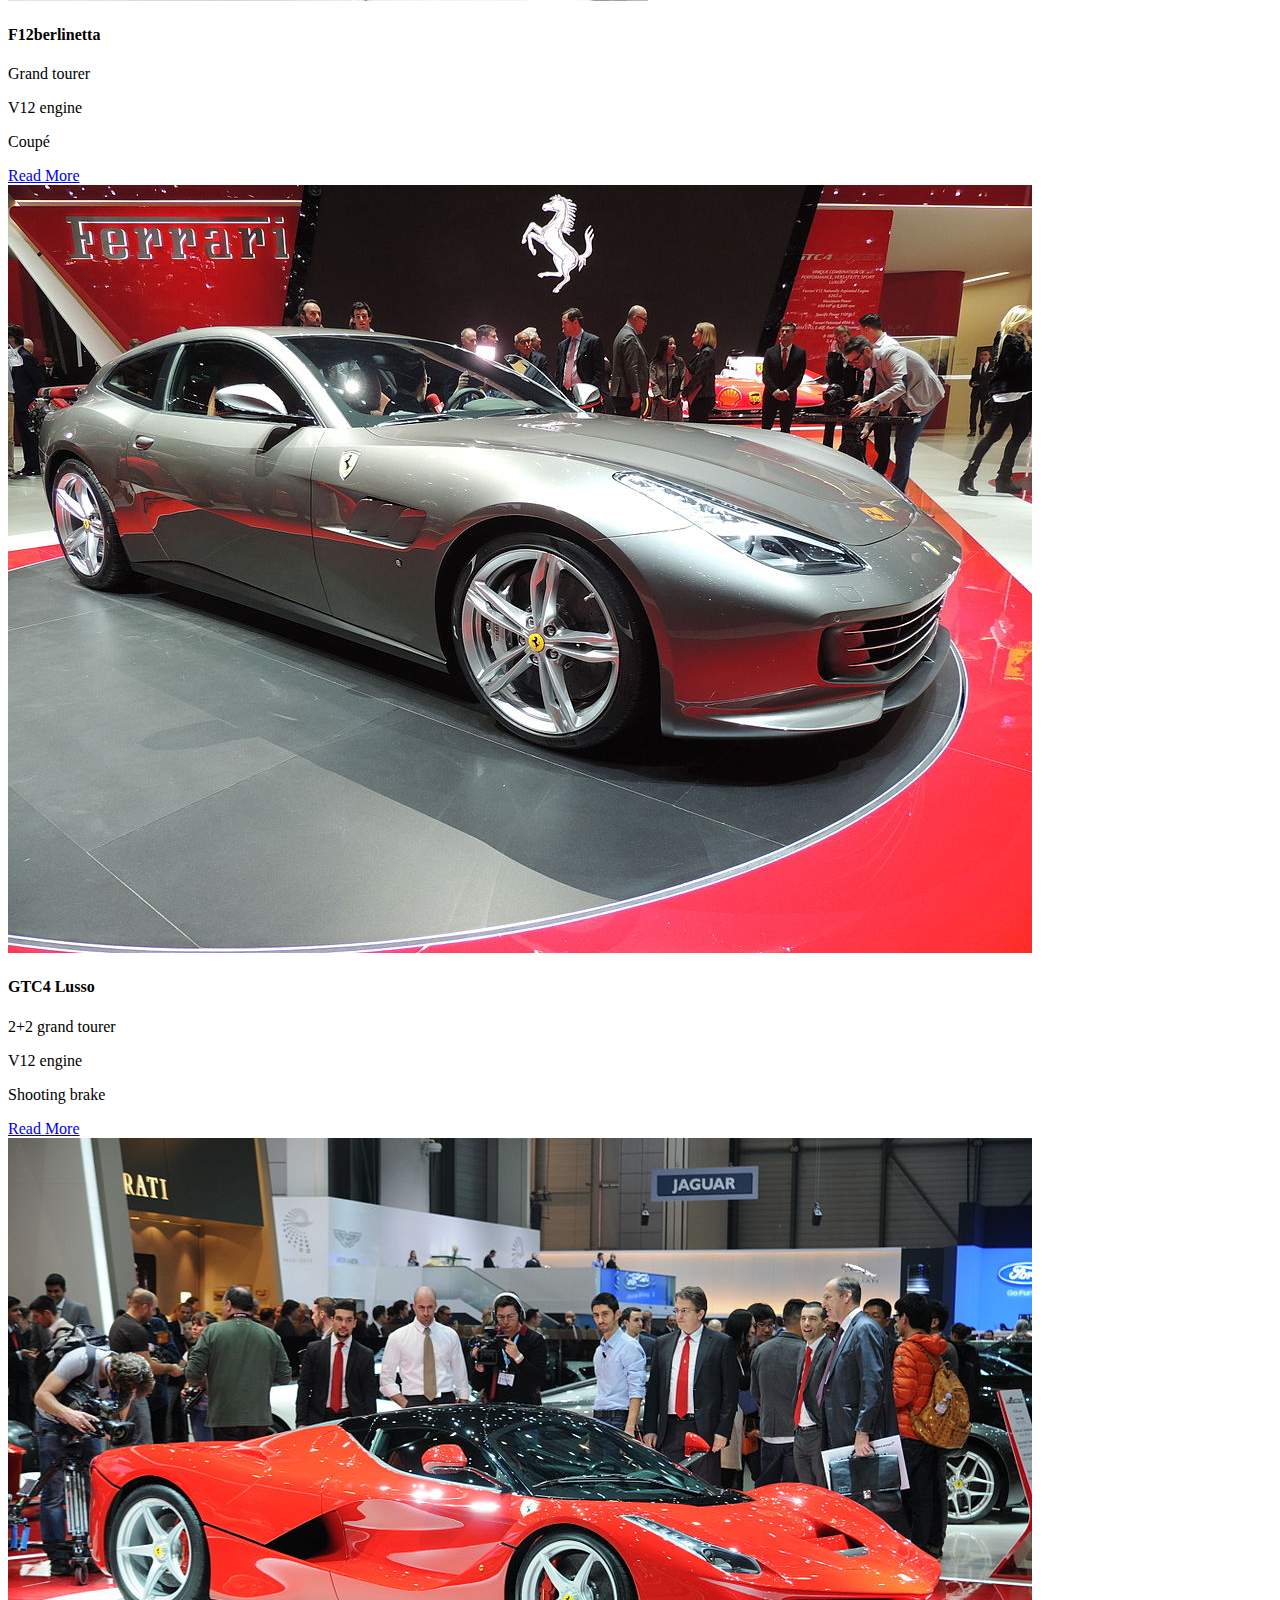
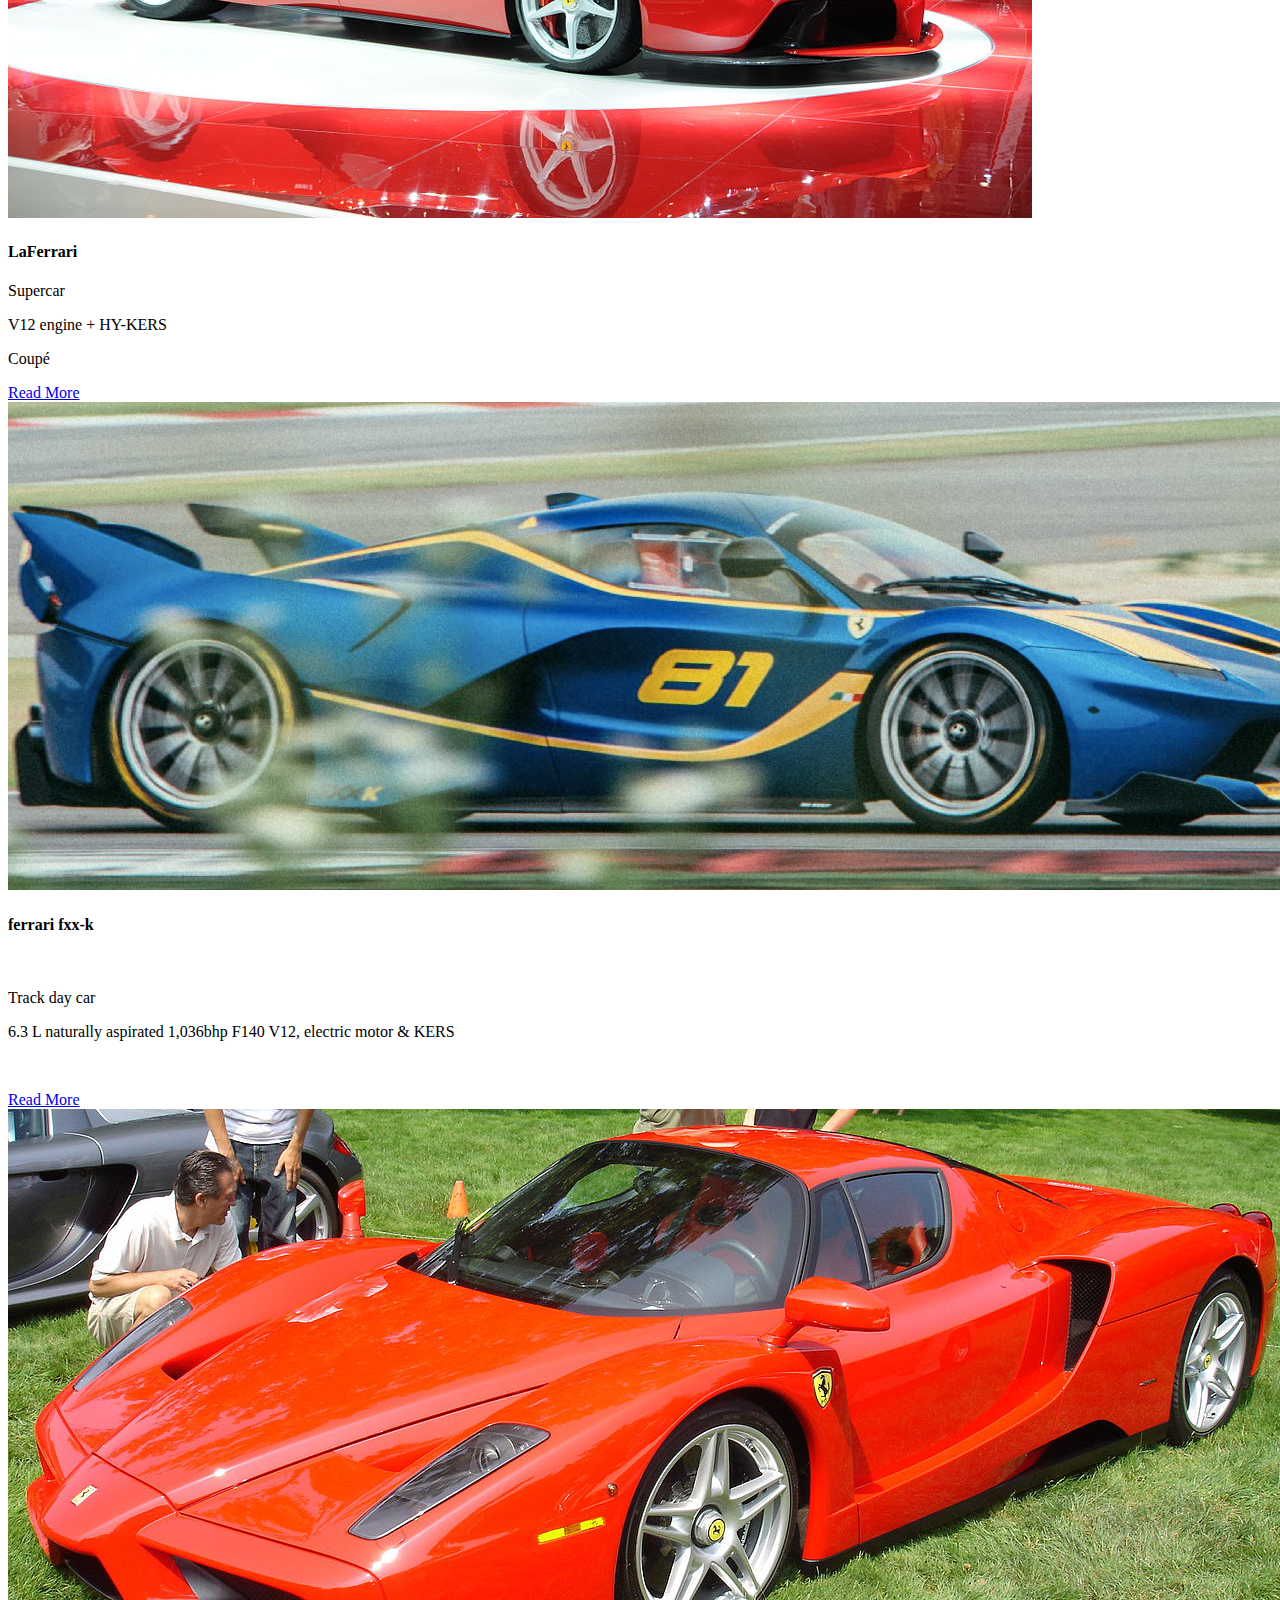
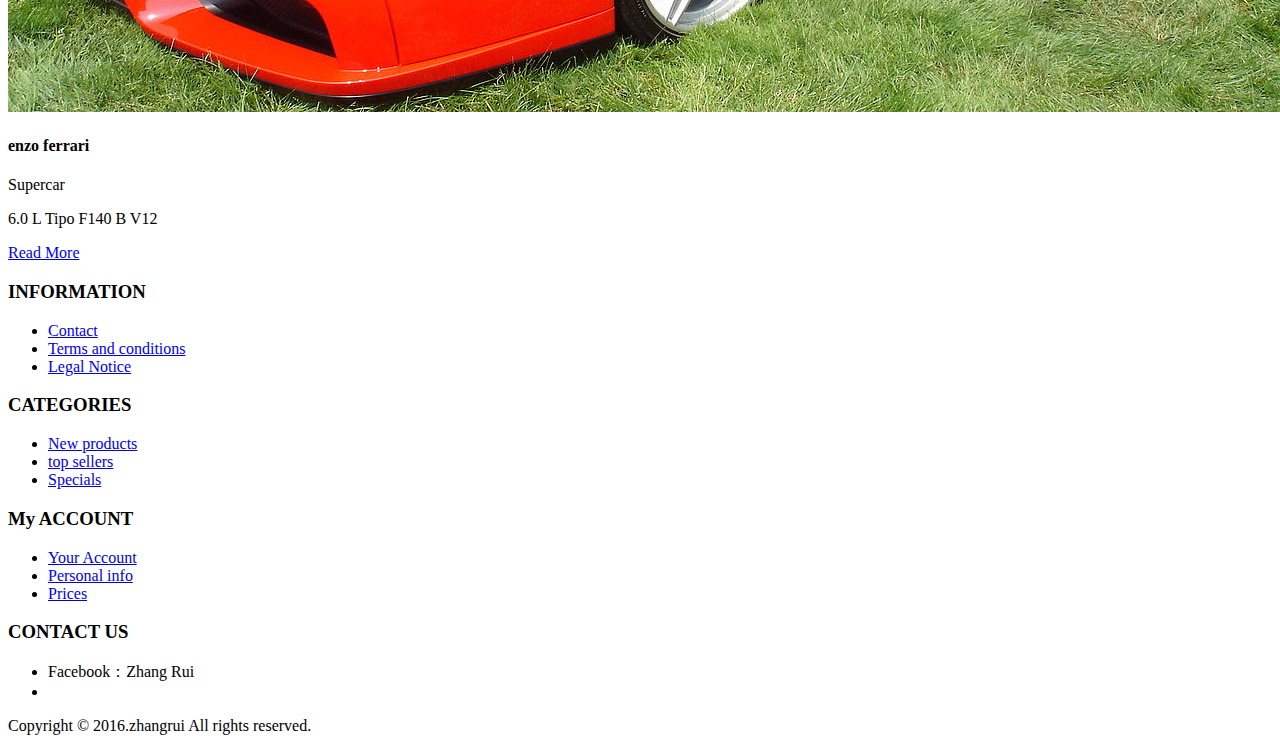
<file: gallery.html>
<!DOCTYPE HTML>
<html>
<head>
<title>Gallery</title>
<link href="style.css" rel="stylesheet" type="text" media="all" />
<meta name="viewport" content="width=device-width, initial-scale=1, maximum-scale=1">
<meta http-equiv="Content-Type" content="text/html; charset=utf-8" />
<!------ Light Box ------>
<script type="text/javascript" src="jquery-1.9.0.min.js"></script>
<link rel="stylesheet" href="swipebox.css">
<script src="ios-orientationchange-fix.js"></script> 
<script src="jquery.swipebox.min.js"></script> 
<script type="text/javascript">
		jQuery(function($) {
			$(".swipebox").swipebox();
		});
	</script>
	<!------ Eng Light Box ------>	
</head>
<body>
<div class="header">	
  <div class="wrap"> 
	<div class="header-top">
		 <div class="logo">
			 <a href="index.html"><img src="logo.png" alt=""></a>
		 </div>
		 <div class="menu">
			<div id="cssmenu">
				<ul>
				   <li><a href="index.html"><span>Home</span></a></li>
				   <li><a href="about.html"><span>About</span></a></li>
				   <li class="active"><a href="gallery.html"><span>Gallery</span></a></li>
				   <li class="last"><a href="contact.html"><span>Contact</span></a></li>
				</ul>
            </div>
		  </div>	
		  <div class="clear"></div> 
	   </div>
   </div>	
</div>
     <div class="main">
		<div class="content-top">
			<div class="wrap">
				
				<div class="about">
					<div class="heading4">
				 	<h2>Our Gallery</h2>
				</div>
				<div class="section group">
					<div class="grid_1_of_4 images_1_of_4">
						<a href="t-pic5.jpg" class="swipebox" title="Image Title"> <img src="pic5.jpg" alt=""><span class="zoom-icon"></span> </a>
					  <h4>488 GTB</h4>
					  <p>Sports car </p>
					  <p>Twin-turbo V8 engine</p>
					  <p>Coupé</p>
					  <a href="#" class="link">Read More</a>
					</div>
					<div class="grid_1_of_4 images_1_of_4">
						<a href="t-pic6.jpg" class="swipebox" title="Image Title"> <img src="pic6.jpg" alt=""><span class="zoom-icon"></span> </a>
						<h4>&nbsp;</h4>
						<h4> Ferrari 488 spider</h4>
					  <p><br>
					  </p>
						<p>Sports car </p>
						<p>Twin-turbo V8 engine </p>
						<p>Roadster</p>
					  <a href="#" class="link">Read More</a>
				  </div>
					<div class="grid_1_of_4 images_1_of_4">
						<a href="t-pic7.jpg" class="swipebox" title="Image Title"> <img src="pic7.jpg" alt=""><span class="zoom-icon"></span> </a>
					  <h4>California T</h4>
					  <p>Grand tourer </p>
					  <p>Twin-turbo V8 engine </p>
					  <p>Convertible</p>
					  <a href="#" class="link">Read More</a>
					</div>
					<div class="grid_1_of_4 images_1_of_4">
						<a href="t-pic8.jpg" class="swipebox" title="Image Title"> <img src="pic8.jpg" alt=""><span class="zoom-icon"></span> </a>
					  <h4>F12berlinetta</h4>
						<p>Grand tourer </p>
						<p>V12 engine </p>
						<p>Coupé<br>
					  </p>
						<a href="#" class="link">Read More</a>
					</div>
					<div class="clear"></div> 
		   		</div>
		   		<div class="section group">
					<div class="grid_1_of_4 images_1_of_4">
						<a href="t-pic9.jpg" class="swipebox" title="Image Title"> <img src="pic9.jpg" alt=""><span class="zoom-icon"></span> </a>
					  <h4>GTC4 Lusso</h4>
						<p>2+2 grand tourer</p>
						<p> V12 engine </p>
						<p>Shooting brake<br>
					  </p>
						<a href="#" class="link">Read More</a>
					</div>
					<div class="grid_1_of_4 images_1_of_4">
						<a href="t-pic10.jpg" class="swipebox" title="Image Title"> <img src="pic11.jpg" alt=""><span class="zoom-icon"></span> </a>
					  <h4>LaFerrari</h4>
					  <p>Supercar </p>
						<p>V12 engine + HY-KERS </p>
						<p>Coupé</p>
						<a href="#" class="link">Read More</a>
					</div>
					<div class="grid_1_of_4 images_1_of_4">
						<a href="t-pic11.jpg" class="swipebox" title="Image Title"> <img src="pic10.jpg" alt=""><span class="zoom-icon"></span> </a>
						<h4>ferrari fxx-k</h4>
						<p>&nbsp;</p>
						<p>Track day car<br>
					  </p>
						<p>6.3 L naturally aspirated 1,036bhp F140 V12, electric motor &amp; KERS</p>
					  <p>&nbsp;</p>
						<a href="#" class="link">Read More</a>
					</div>
					<div class="grid_1_of_4 images_1_of_4">
						<a href="t-pic12.jpg" class="swipebox" title="Image Title"> <img src="pic12.jpg" alt=""><span class="zoom-icon"></span> </a>
					  <h4>enzo ferrari</h4>
					  <p> Supercar</p>
					  <p>6.0 L Tipo F140 B V12 <br>
				      </p>
					  <a href="#" class="link">Read More</a>
					</div>
					<div class="clear"></div> 
		   		</div>
			
			  </div>
		</div>
	</div>
	</div>
	<div class="footer">
		<div class="wrap">
		<div class="footer-top">
				<div class="col_1_of_4 span_1_of_4">
					<h3>INFORMATION</h3>
					<ul class="first">
						<li><a href="#">Contact</a></li>
						<li><a href="#">Terms and conditions</a></li>
						<li><a href="#">Legal Notice</a></li>
					</ul>
				</div>
				<div class="col_1_of_4 span_1_of_4">
					<h3>CATEGORIES</h3>
					<ul class="first">
						<li><a href="#">New products</a></li>
						<li><a href="#">top sellers</a></li>
						<li><a href="#">Specials</a></li>
					</ul>
				</div>
				<div class="col_1_of_4 span_1_of_4">
					<h3>My ACCOUNT</h3>
					<ul class="first">
						<li><a href="#">Your Account</a></li>
						<li><a href="#">Personal info</a></li>
						<li><a href="#">Prices</a></li>
				    </ul>
				</div>
				<div class="col_1_of_4 span_1_of_4 footer-lastgrid">
					<h3>CONTACT US</h3>
					<ul class="last">
					  <li>Facebook：Zhang Rui<br>
				      </li>
					  <li></li>
						</ul>
			    </div>
				<div class="clear"></div> 
		</div>
		<div class="copy">
		  <p>Copyright &copy; 2016.zhangrui All rights reserved.</p>
		</div>
	</div>
</div>

</body>
</html>
</file>
<file: slider.css>
.slider{
	position:relative;
}
.theme-default .nivoSlider {
	position:relative;
	background:#fff url(../images/loading.gif) no-repeat 50% 50%; 
}
.theme-default .nivoSlider img {
	position:absolute;
	top:0px;
	left:0px;
	display:none;
}
.theme-default .nivoSlider a {
	border:0;
	display:block;
}
.theme-default .nivo-controlNav {
	text-align: center;
    padding-top:10px;
}
.theme-default .nivo-controlNav a {
	display:inline-block;
	width:15px;
	height:15px;
	background:#FFF;
	border-radius:2em;
	text-indent:-9999px;
	border:0;
	margin:0 4px;
}
.theme-default .nivo-controlNav a.active,.theme-default .nivo-controlNav a:hover{
	background:#DE5491;
}
.theme-default .nivo-directionNav a {
	display:block;
	width:40px;
	height:40px;
	background:url(../images/l-r-arrows.png) no-repeat;
	text-indent:-9999px;
	border:0;
	opacity: 0;
	-webkit-transition: all 200ms ease-in-out;
    -moz-transition: all 200ms ease-in-out;
    -o-transition: all 200ms ease-in-out;
    transition: all 200ms ease-in-out;
}
.theme-default:hover .nivo-directionNav a { opacity: 1; }
.theme-default a.nivo-nextNav {
	background-position:0px 0;
	right:15px;
}
.theme-default a.nivo-prevNav {
	left:15px;
	background-position:-40px 0;
}
.theme-default .nivo-controlNav.nivo-thumbs-enabled {
	width: 100%;
}
.theme-default .nivo-controlNav.nivo-thumbs-enabled a {
	width: auto;
	height: auto;
	background: none;
	margin-bottom: 5px;
}
.theme-default .nivo-controlNav.nivo-thumbs-enabled img {
	display: block;
	width: 120px;
	height: auto;
}
/* The Nivo Slider styles */
.nivoSlider {
	position:relative;
	width:100%;
	height:auto;
	overflow: hidden;
}
.nivoSlider img {
	position:absolute;
	top:0px;
	left:0px;
	max-width: none;
}
.nivo-main-image {
	display: block !important;
	position: relative !important; 
	width: 100% !important;
}

/* If an image is wrapped in a link */
.nivoSlider a.nivo-imageLink {
	position:absolute;
	top:0px;
	left:0px;
	width:100%;
	height:100%;
	border:0;
	padding:0;
	margin:0;
	z-index:6;
	display:none;
	background:white; 
	filter:alpha(opacity=0); 
	opacity:0;
}
/* The slices and boxes in the Slider */
.nivo-slice {
	display:block;
	position:absolute;
	z-index:5;
	height:100%;
	top:0;
}
.nivo-box {
	display:block;
	position:absolute;
	z-index:5;
	overflow:hidden;
}
.nivo-box img { display:block; }
.nivo-html-caption {
    display:none;
}
/* Direction nav styles (e.g. Next & Prev) */
.nivo-directionNav a {
	position:absolute;
	top:45%;
	z-index:9;
	cursor:pointer;
}
.nivo-prevNav {
	left:0px;
	background:url(../images/prev.png) no-repeat;
}
.nivo-nextNav {
	right:0px;
}
/* Control nav styles (e.g. 1,2,3...) */
.nivo-controlNav {
	position: absolute;
	bottom:25px;
	right: 10px;
	z-index: 9;	
}
.nivo-controlNav a {
	cursor:pointer;
}
.nivo-controlNav a.active {
	font-weight:bold;
}
@media all and (max-width:320px) {
	.nivo-controlNav {
		bottom:5px;
	}
}
</file>
<file: swipebox.css>
.swipebox-overflow-hidden {
  overflow: hidden!important;
}

#swipebox-overlay img {
  border: none!important;
}

#swipebox-overlay {
  width: 100%;
  height: 100%;
  position: fixed;
  top: 0;
  left: 0;
  opacity: 0;
  z-index: 9999;
  overflow: hidden;
  display: none;
  -webkit-user-select: none;
  -moz-user-select: none;
  user-select: none;
}

#swipebox-slider {
  height: 100%;
  left: 0;
  top: 0;
  width: 100%;
  white-space: nowrap;
  position: absolute;
}

#swipebox-slider .slide {
  background: url(../images/loader.gif) no-repeat center center;
  height: 100%;
  line-height: 1px;
  text-align: center;
  width: 100%;
  display: inline-block;
}

#swipebox-slider .slide:before {
  content: "";
  display: inline-block;
  height: 50%;
  width: 1px;
  margin-right: -1px;
}

#swipebox-slider .slide img {
  display: inline-block;
  max-height: 100%;
  max-width: 100%;
  width: auto;
  height: auto;
  vertical-align: middle;
}

#swipebox-action, #swipebox-caption {
  position: absolute;
  left: 0;
  z-index: 999;
  height: 50px;
  width: 100%;
}

#swipebox-action {
  bottom: -50px;
}
#swipebox-action.visible-bars {
  bottom: 0;
}

#swipebox-action.force-visible-bars {
  bottom: 0!important;
}

#swipebox-caption {
  top: -50px;
  text-align: center;
}
#swipebox-caption.visible-bars {
  top: 0;
}

#swipebox-caption.force-visible-bars {
  top: 0!important;
}

#swipebox-action #swipebox-prev, #swipebox-action #swipebox-next,
#swipebox-action #swipebox-close {
  background-image: url(../images/icons.png);
  background-repeat: no-repeat;
  border: none!important;
  text-decoration: none!important;
  cursor: pointer;
  position: absolute;
  width: 50px;
  height: 50px;
  top: 0;
}

#swipebox-action #swipebox-close {
  background-position: 15px 12px;
  left: 40px;
}

#swipebox-action #swipebox-prev {
  background-position: -32px 13px;
  right: 100px;
}

#swipebox-action #swipebox-next {
  background-position: -78px 13px;
  right: 40px;
}

#swipebox-action #swipebox-prev.disabled,
#swipebox-action #swipebox-next.disabled {
  filter: progid:DXImageTransform.Microsoft.Alpha(Opacity=30);
  opacity: 0.3;
}

#swipebox-slider.rightSpring {
  -moz-animation: rightSpring 0.3s;
  -webkit-animation: rightSpring 0.3s;
}

#swipebox-slider.leftSpring {
  -moz-animation: leftSpring 0.3s;
  -webkit-animation: leftSpring 0.3s;
}

@-moz-keyframes rightSpring {
  0% {
    margin-left: 0px;
  }

  50% {
    margin-left: -30px;
  }

  100% {
    margin-left: 0px;
  }
}

@-moz-keyframes leftSpring {
  0% {
    margin-left: 0px;
  }

  50% {
    margin-left: 30px;
  }

  100% {
    margin-left: 0px;
  }
}

@-webkit-keyframes rightSpring {
  0% {
    margin-left: 0px;
  }

  50% {
    margin-left: -30px;
  }

  100% {
    margin-left: 0px;
  }
}

@-webkit-keyframes leftSpring {
  0% {
    margin-left: 0px;
  }

  50% {
    margin-left: 30px;
  }

  100% {
    margin-left: 0px;
  }
}

/* Skin 
--------------------------*/
#swipebox-overlay {
  background: #0d0d0d;
}

#swipebox-action, #swipebox-caption {
  text-shadow: 1px 1px 1px black;
  background-color: #0d0d0d;
  background-image: -webkit-gradient(linear, 50% 0%, 50% 100%, color-stop(0%, #0d0d0d), color-stop(100%, #000000));
  background-image: -webkit-linear-gradient(#0d0d0d, #000000);
  background-image: -moz-linear-gradient(#0d0d0d, #000000);
  background-image: -o-linear-gradient(#0d0d0d, #000000);
  background-image: linear-gradient(#0d0d0d, #000000);
  -webkit-box-shadow: 0 1px 1px 1px #212121, inset 0 1px 1px 1px black;
  -moz-box-shadow: 0 1px 1px 1px #212121, inset 0 1px 1px 1px black;
  box-shadow: 0 1px 1px 1px #212121, inset 0 1px 1px 1px black;
  filter: progid:DXImageTransform.Microsoft.Alpha(Opacity=95);
  opacity: 0.95;
}

#swipebox-action {
  -webkit-box-shadow: 0 -1px -1px 1px #212121, inset 0 -1px -1px 1px black;
  -moz-box-shadow: 0 -1px -1px 1px #212121, inset 0 -1px -1px 1px black;
  box-shadow: 0 -1px -1px 1px #212121, inset 0 -1px -1px 1px black;
}

#swipebox-caption {
  color: white!important;
  font-size: 15px;
  line-height: 43px;
  font-family: Helvetica, Arial, sans-serif;
}
</file>
<file: style.css>
/*
Author: W3layout
Author URL: http://w3layouts.com
License: Creative Commons Attribution 3.0 Unported
License URL: http://creativecommons.org/licenses/by/3.0/
*/
/* reset */
html,body,div,span,applet,object,iframe,h1,h2,h3,h4,h5,h6,p,blockquote,pre,a,abbr,acronym,address,big,cite,code,del,dfn,em,img,ins,kbd,q,s,samp,small,strike,strong,sub,sup,tt,var,b,u,i,dl,dt,dd,ol,nav ul,nav li,fieldset,form,label,legend,table,caption,tbody,tfoot,thead,tr,th,td,article,aside,canvas,details,embed,figure,figcaption,footer,header,hgroup,menu,nav,output,ruby,section,summary,time,mark,audio,video{margin:0;padding:0;border:0;font-size:100%;font:inherit;vertical-align:baseline;}
article, aside, details, figcaption, figure,footer, header, hgroup, menu, nav, section {display: block;}
ol,ul{list-style:none;margin:0;padding:0;}
blockquote,q{quotes:none;}
blockquote:before,blockquote:after,q:before,q:after{content:'';content:none;}
table{border-collapse:collapse;border-spacing:0;}
/* start editing from here */
a{text-decoration:none;}
.txt-rt{text-align:right;}/* text align right */
.txt-lt{text-align:left;}/* text align left */
.txt-center{text-align:center;}/* text align center */
.float-rt{float:right;}/* float right */
.float-lt{float:left;}/* float left */
.clear{clear:both;}/* clear float */
.pos-relative{position:relative;}/* Position Relative */
.pos-absolute{position:absolute;}/* Position Absolute */
.vertical-base{	vertical-align:baseline;}/* vertical align baseline */
.vertical-top{	vertical-align:top;}/* vertical align top */
.underline{	padding-bottom:5px;	border-bottom: 1px solid #eee; margin:0 0 20px 0;}/* Add 5px bottom padding and a underline */
nav.vertical ul li{	display:block;}/* vertical menu */
nav.horizontal ul li{	display: inline-block;}/* horizontal menu */
img{max-width:100%;}
/*end reset*/
@font-face {
    font-family: 'bebas_neueregular';
    src:url(../fonts/BebasNeue-webfont.ttf) format('truetype');
}
body{
	font-family:'microsoft yahei',Arial, Helvetica, sans-serif;
}
.wrap{
	width:80%;
	margin:0 auto;
	-moz-transition:all .2s linear;
	-webkit-transition:all .2s linear; 
	-o-transition:all .2s linear; 
	-ms-transition:all .2s linear;
}
.logo {
	float: left;
	background: #DE5491;
	padding:23px 20px;
}
.menu {
	float: right;
	width:53%;
}
/*--menu--*/
#cssmenu li,
#cssmenu span,
#cssmenu a {
  margin: 0;
  padding: 0;
  position: relative;
  text-transform: uppercase;
}
#cssmenu {
  padding-top: 40px;
}
#cssmenu:after,
#cssmenu ul:after {
  content: '';
  display: block;
  clear: both;
}
#cssmenu a {
  color: #000;
  display: inline-block;
  line-height: 49px;
  padding: 0 51px;
  text-decoration: none;
  font-weight: normal;
  font-size:1.5em;
  font-family: 'bebas_neueregular';
}
#cssmenu ul {
  list-style: none;
}
#cssmenu > ul {
  float: left;
}
#cssmenu > ul > li {
  float: left;
  width: 24.9999%;
}
#cssmenu > ul > li > a {
  color: #000;
}
#cssmenu > ul > li:hover:after {
  content: '';
  display: block;
  padding-top:46px;
  border-bottom: 10px solid #DE5491;
  -webkit-transition: .2s all linear;
-moz-transition: .2s all linear;
-o-transition: .2s all linear;
transition: .2s all linear;
}
#cssmenu > ul > li.active:after {
  content: '';
  display: block;
  padding-top:46px;
  border-bottom: 10px solid #DE5491;
  -webkit-transition: .2s all linear;
-moz-transition: .2s all linear;
-o-transition: .2s all linear;
transition: .2s all linear;
}
/*--content--*/
.content-top{
	background:#252425;
}
.copyrights{text-indent:-9999px;height:0;line-height:0;font-size:0;overflow:hidden;}
/*  GRID OF THREE   ============================================================================= */
.col_1_of_3{
	display: block;
	float:left;
	margin:0% 0 0% 3.6%;
}
.col_1_of_3:first-child { margin-left: 0; }
.span_1_of_3 {
	width:30.2%;
}
.span_1_of_3  h3{
	color:#C94848;
	margin-bottom:0.5em;
	font-size:1.5em;
	line-height: 1.2;
	font-weight : normal;
	margin-top: 0px;
	letter-spacing: -1px;
}
/***** Media Quries *****/
@media only screen and (max-width: 1024px) {
	.wrap{
		width:95%;
	}	
}
/*  GO FULL WIDTH AT LESS THAN 640 PIXELS */
@media only screen and (max-width: 640px) and (min-width: 480px) {
	.wrap{
		width:95%;
	}
	.col_1_of_3{ 
		margin: 1% 0 1% 0%;
	}
	.span_1_of_3 {
		width:94%;
		padding:3%;  
	}
}
/*  GO FULL WIDTH AT LESS THAN 480 PIXELS */
@media only screen and (max-width: 480px) {
     
     .wrap{
		width:95%;
	}		
	.col_1_of_3{ 
		margin: 1% 0 1% 0%;
	}
	.span_1_of_3 {
		width:92%;
		padding:4%;
	}
}
.thumb-pad2 {
	text-align: center;
	border-top: 10px solid #404140;
	border-bottom: 20px solid #DE5491;
	-webkit-transition: all 0.8s ease;
	transition: all 0.8s ease;
}
.thumb-pad2 .thumbnail {
	position: relative;
	padding: 0;
	margin: 0 0 84px 0;
	border: none;
	border-radius: 0;
	box-shadow: none;
	background: none;
	padding-top: 62px;
}
.thumbnail h4 {
	color: #FFF;
	font-family: 'bebas_neueregular';
	margin: 0 0 14px 0;
	font-size: 4em;
}
.thumb-pad2 figure {
	margin: 0;
	position: relative;
	z-index: 1;
	border-radius: 230px;
	-webkit-border-radius: 230px;
	-moz-border-radius: 230px;
	-o-border-radius: 230px;
	width: 228px;
	overflow: hidden;
	display: inline-block;
}
.thumb-pad2 figure > img {
	border-radius: 230px;
	-webkit-border-radius: 230px;
	-moz-border-radius: 230px;
	-o-border-radius: 230px;
	padding: 0;
	width: 100%;
}
.thumb-pad2 figure > .sp1 {
	position: absolute;
	top: 0;
	right: 0;
	width: 100%;
	height: 100%;
	border-radius: 230px;
	-webkit-border-radius: 230px;
	-moz-border-radius: 230px;
	-o-border-radius: 230px;
	-webkit-transform: rotate(63deg);
	-moz-transform: rotate(63deg);
	-o-transform: rotate(63deg);
	-ms-transform: rotate(63deg);
	transform: rotate(63deg);
	border-style: solid;
	border-width: 12px;
	border-color: rgba(0, 0, 0, 0) rgba(0, 0, 0, 0) #DE5491 rgba(0, 0, 0, 0);
	-webkit-transition: all 0.8s ease;
	transition: all 0.8s ease;
	transition-delay: 200ms;
	opacity: 1;
}
.thumb-pad2 .thumbnail .caption {
	padding: 11px 0 0 0;
	color: #989A96;
	overflow: hidden;
}
.thumb-pad2 .thumbnail .caption p {
	text-align: left;
	-webkit-transition: all 0.8s ease;
	transition: all 0.8s ease;
	font-size: 13px;
	line-height: 1.5em;
	margin-bottom: 2.5em;
}
.btn1 {
	box-shadow: none;
	position: relative;
	text-decoration: none;
	padding: 0;
	font: 15px "PT Sans", Helvetica, Arial, sans-serif;
	margin: 0;
	text-transform: none;
	text-shadow: none;
	color: #FFF;
	border: none;
	background: none;
	display: inline-block;
	-webkit-transition: all 0.25s ease;
	transition: all 0.25s ease;
}
*, *:before, *:after {
	-webkit-box-sizing: border-box;
	-moz-box-sizing: border-box;
	box-sizing: border-box;
}
.thumb-pad2 .thumbnail .caption {
	color: #989A96;
}
.btn1:hover {
	color:#DE5491;
}
/*  GRID OF TWO   ============================================================================= */
.col_1_of_2{
	display: block;
	float:left;
	margin:0% 0 0% 3.6%;
}
.col_1_of_2:first-child { margin-left: 0; }
.span_1_of_2 {
	width: 48.2%;
}
.span_1_of_2  h3{
	color:#C94848;
	margin-bottom:0.5em;
	font-size:1.5em;
	line-height: 1.2;
	font-weight : normal;
	margin-top: 0px;
	letter-spacing: -1px;
}
/***** Media Quries *****/
@media only screen and (max-width: 1024px) {
	.wrap{
		width:95%;
	}	
}
/*  GO FULL WIDTH AT LESS THAN 640 PIXELS */
@media only screen and (max-width: 640px) and (min-width: 480px) {
	.wrap{
		width:95%;
	}
	.col_1_of_2{ 
		margin: 1% 0 1% 0%;
	}
	.span_1_of_2 {
		width:94%;
		padding:3%; 
	}
}
/*  GO FULL WIDTH AT LESS THAN 480 PIXELS */
@media only screen and (max-width: 480px) {
	.wrap{
		width:95%;
	}
	.span_2_of_2 {
		width: 100%; 
	}
	.col_1_of_2{ 
		margin: 2% 0 2% 0%;
	}
	.span_1_of_2 {
		width:92%;
		padding:4%;
	}
}
.content-middle{
	padding-top: 79px;
	padding-bottom: 91px;
	background: #FFF;
}
.thumb-pad3 {
	text-align: center;
	-webkit-transition: all 0.8s ease;
	transition: all 0.8s ease;
}
.thumb-pad3 figure {
	margin: 0;
	position: relative;
	z-index: 1;
	border-radius: 470px;
	-webkit-border-radius: 470px;
	-moz-border-radius: 470px;
	-o-border-radius: 470px;
	overflow: hidden;
	display: inline-block;
}
.thumb-pad3 figure > img {
	border-radius: 230px;
	-webkit-border-radius: 230px;
	-moz-border-radius: 230px;
	-o-border-radius: 230px;
	padding: 0;
	width: 100%;
}
.thumb-pad3 figure > .sp1 {
	position: absolute;
	top: 0;
	right: 0;
	width: 100%;
	height: 100%;
	border-radius: 470px;
	-webkit-border-radius: 470px;
	-moz-border-radius: 470px;
	-o-border-radius: 470px;
	-webkit-transform: rotate(63deg);
	-moz-transform: rotate(63deg);
	-o-transform: rotate(63deg);
	-ms-transform: rotate(63deg);
	transform: rotate(63deg);
	border-style: solid;
	border-width: 12px;
	border-color: rgba(0, 0, 0, 0) rgba(0, 0, 0, 0) #DE5491 rgba(0, 0, 0, 0);
	-webkit-transition: all 0.8s ease;
	transition: all 0.8s ease;
	transition-delay: 200ms;
	opacity: 1;
}
.title1 {
	font-family: 'bebas_neueregular';
	font-size:11em;
	color:#DE5491;
	margin: 0;
}
.title2 {
	font-family: 'bebas_neueregular';
	font-size:4em;
	color: #2C2D2B;
	margin: 0 0 37px 0;
}
.btn {
	box-shadow: none;
	position: relative;
	text-decoration: none !important;
	padding: 20px 51px 20px 52px;
	font-family: 'bebas_neueregular';
	margin: 0;
	text-shadow: none;
	color: #FFF;
	border: none;
	text-transform: none;
	background: #DE5491;
	display: inline-block;
	text-transform: uppercase;
	-webkit-transition: all 0.25s ease;
	transition: all 0.25s ease;
	font-size:1.5em;
}
.btn:hover {
	color: #FFF;
	text-decoration: none;
	background: #2C2D2B !important;
	-webkit-transition: all 0.25s ease;
	transition: all 0.25s ease;
}
.copyrights{text-indent:-9999px;height:0;line-height:0;font-size:0;overflow:hidden;}
/*  GRID OF Content and sidebar   ============================================================================= */
.cont{
	display: block;
	float:left;
}
.lsidebar{
	display: block;
	float:left;
	margin:0% 3.6% 0% 0;
} 	
.span_2_of_bottom {
	width:  67.1%;
}
.span_1_of_bottom {
	width: 29.2%;
}
.span_2_of_bottom  h2,
.span_1_of_bottom  h2 {
	color:#C94848;
	margin-bottom:0.5em;
	font-size:1.5em;
	line-height: 1.2;
	font-weight : normal;
	margin-top: 0px;
	letter-spacing: -1px;
}
.span_2_of_bottom p,
.span_1_of_bottom  p  {
	font-size:0.8125em;
	padding:0.5em 0;
	color: #fff;
	line-height: 1.5em;
}
/***** Media Quries *****/
@media only screen and (max-width: 1024px) {
	.wrap{
		width:95%;
	}	
}
/*  GO FULL WIDTH AT LESS THAN 640 PIXELS */

@media only screen and (max-width: 640px) {
	.wrap{
		width:95%;
	}
	.cont{ 
		margin: 1% 0 1% 0%;
	}
	.lsidebar{
		margin:0;
	}
	.span_2_of_bottom {
		width:94%;
		padding:3%;  
	}
	.span_1_of_bottom {
		width:94%;
		padding:3%; 
	}
}
/*  GO FULL WIDTH AT LESS THAN 480 PIXELS */
@media only screen and (max-width: 480px) {
	.wrap{
		width:95%;
	}
	.cont{ 
		margin: 1% 0 1% 0%;
	}
	.lsidebar{
		margin:0;
	}
	.span_2_of_bottom {
		width:92%;
		padding:4%;
	}
	.span_1_of_bottom {
		width:92%;
		padding:4%;
	}
}
.content-bottom{
	background: #DE5491;
	padding: 3% 0;
}
.thumb-pad4 {
	text-align: center;
	-webkit-transition: all 0.8s ease;
	transition: all 0.8s ease;
}
.thumb-pad4 figure {
	margin: 0;
	position: relative;
	z-index: 1;
	border-radius: 230px;
	-webkit-border-radius: 230px;
	-moz-border-radius: 230px;
	-o-border-radius: 230px;
	border:2px solid #fff;
	overflow: hidden;
	padding: 3em;
	display: inline-block;
}
.thumb-pad4 figure > img {
	padding: 0;
	width: 100%;
}
.thumb-pad4 figure > .sp1 {
	position: absolute;
	top: 0;
	right: 0;
	width: 100%;
	height: 100%;
	border-radius:230px;
	-webkit-border-radius:230px;
	-moz-border-radius:230px;
	-o-border-radius:230px;
	-webkit-transform: rotate(63deg);
	-moz-transform: rotate(63deg);
	-o-transform: rotate(63deg);
	-ms-transform: rotate(63deg);
	transform: rotate(63deg);
	border-style: solid;
	border-width: 12px;
	border-color: rgba(0, 0, 0, 0) rgba(0, 0, 0, 0) #fff rgba(0, 0, 0, 0);
	-webkit-transition: all 0.8s ease;
	transition: all 0.8s ease;
	transition-delay: 200ms;
	opacity: 1;
}
.title3 {
	font-family: 'bebas_neueregular';
	font-size:3em;
	color: #fff;
	margin: 0 0 37px 0;
}
.btn2 {
	box-shadow: none;
	position: relative;
	text-decoration: none;
	padding: 0;
	font: 15px "PT Sans", Helvetica, Arial, sans-serif;
	margin: 0;
	text-transform: none;
	text-shadow: none;
	color: #FFF;
	border: none;
	background: none;
	display: inline-block;
	-webkit-transition: all 0.25s ease;
	transition: all 0.25s ease;
	padding-top: 15px;
}
.btn2:hover {
	color:#333;
}
/*--footer--*/
.col_1_of_4 {
	display: block;
	float: left;
	margin: 1% 0 1% 1.6%;
}
.span_1_of_4 {
	width: 23.8%;
}
.col_1_of_4:first-child {
	margin-left: 0;
}
ul.first li {
	background:url(../images/top-link-marker.gif) no-repeat 0 5px;
	line-height: 0.8em;
	padding: 0 0 15px 13px;
}
ul.first li a {
	color: #A0A0A0;
	font-size: 13px;
	-moz-transition: background 0.5s ease;
	-o-transition: background 0.5s ease;
	-webkit-transition: background 0.5s ease;
}
.span_1_of_4 ul li a:hover {
	color:#333;
}
.span_1_of_4 h3 {
	margin-bottom: 20px;
	font-weight: 600;
	font-family: 'bebas_neueregular';
	font-size:2em;
	line-height: 1.2;
	margin-top: 0px;
	letter-spacing: -1px;
	color: #373737;
}
ul.last li span {
	font-size: 1em;
	color:#A0A0A0;
	cursor: pointer;
	margin: 10px 0;
	display: block;
}
ul.last li span:hover {
	color:#333;
}
ul.last li span {
	background:none;
}
.copy {
	text-align: center;
	font-size: 15px;
	text-transform: uppercase;
	padding:2% 0;
}
.copy p a {
	color:#DE5491;
}
.copy p a:hover {
	color:#333;
}
.footer-top {
	padding-top: 3%;
	border-bottom: 1px solid #DADADA;
}
/*--about--*/
.col:first-child {
	margin-left: 0;
}
.col {
	display: block;
	float: left;
	margin: 1% 0 1% 1.6%;
}
.span_1_of_about {
	width: 73.2%;
	margin-right: 3%;
}
.span_1_of_about h3 {
	color: #fff;
	font-size:2em;
	margin-bottom: 20px;
	font-family: 'bebas_neueregular';
}
.about-img {
	width: 29%;
	float: left;
	margin-right: 3%;
}
.about-desc {
	width: 68%;
	float: left;
	margin-right: 0;
}
.about-desc p {
	color:#989A96;
	font-size: 13px;
	line-height: 1.8em;
}
.span_1_of_about1 {
	width: 23.2%;
}
.col {
	display: block;
	float: left;
	margin: 1% 0 1% 1.6%;
}
.span_1_of_about1 h3 {
	color: #fff;
	font-size:2em;
	margin-bottom: 20px;
	font-family: 'bebas_neueregular';
}
.comments-custom li {
	overflow: hidden;
	margin: 0;
	padding: 0px 0 25px 0;
	border-bottom: none;
	background: none;
}
.comments-custom.unstyled .icon {
	background: url(../images/comment.png) no-repeat 0 50%;
	width: 37px;
	height: 70px;
	float: left;
	border-right: 1px solid #464545;
	padding: 0 8px 0 0;
	margin: 0 10px 0 0;
}
.right-text {
	width: 82%;
	float: left;
}
.comments-custom.unstyled .comments-custom_h {
	color:#ccc;
	font-size: 1em;
	margin: -2px 0 0 0;
}
.comments-custom.unstyled .comments-custom_txt {
	padding: 2px 0 0 0;
	font-size: 13px;
	line-height: 1.5em;
}
.comments-custom.unstyled .comments-custom_txt a {
	color: #787878;
}
.comments-custom.unstyled .comments-custom_txt a:hover{
	color:#DE5491;
}
.comments-custom time {
	font-size: 11px;
	color:#ccc;
}
.about-topgrid1 {
	width: 29%;
	float: left;
	margin-right: 5%;
}
.about-topgrid1 h3 {
	color: #FFF;
	font-size:2em;
	margin-bottom: 20px;
	font-family: 'bebas_neueregular';
}
.about-topgrid1 img {
	margin-bottom: 20px;
}
.about-topgrid1 h5 {
	color: #ccc;
	font-size: 13px;
	line-height: 1.5em;
	padding-bottom: 15px;
}
.about-topgrid1 p {
	font-size: 0.8125em;
	color:#989A96;
	line-height: 1.5em;
	padding: 4px 0px 8px 0px;
}
.about-histore {
	float: left;
	width: 30%;
}
.about-histore h3 {
	color: #FFF;
	font-size:2em;
	margin-bottom: 20px;
	font-family: 'bebas_neueregular';
}
.about-histore ul li span {
	color: #ccc;
	font-size: 14px;
	padding: 15px 0px 15px 0px;
	margin-bottom: 13px;
	float: left;
	width: 15%;
}
.about-histore ul li p {
	font-size: 0.8125em;
	color:#989A96;
	line-height: 1.5em;
	padding: 4px 0px 8px 0px;
	float: right;
	width: 83%;
}
.about-services {
	width: 30%;
	float: left;
	margin-left: 5%;
}
.about-services h3 {
	color: #FFF;
	font-size:2em;
	margin-bottom: 20px;
	font-family: 'bebas_neueregular';
}
.questions {
	margin: 10px 0 3px 0;
}
.questions h4 {
	color: #ccc;
	font-size: 15px;
	margin-bottom: 5px;
	font-weight: normal;
}
.questions p {
	font-size: 0.8125em;
	color: #989A96;
	line-height: 1.5em;
	padding: 4px 0px 8px 0px;
}
.about{
	padding:3% 0;
}
/*--gallery--**/
.grid_1_of_4:first-child {
	margin-left: 0;
}
.images_1_of_4 {
	width: 23.8%;
	position: relative;
}
.grid_1_of_4 {
	display: block;
	float: left;
	margin: 2% 0 2% 1.6%;
}
.images_1_of_4 img {
	max-width: 100%;
	display: block;
}
.zoom-icon {
	position: absolute;
	opacity: 0;
	filter: alpha(opacity=0);
	-ms-filter: "progid:DXImageTransform.Microsoft.Alpha(opacity=0)";
	background: rgba(64, 72, 109, 0.61);
	display: block;
	left: 0;
	top: -152px;
	width: 290px;
	height: 219px;
	background: url(../images/zoom.png) center center no-repeat;
	cursor: pointer;
	transition: all .2s ease-in-out;
	-webkit-transition: all .2s ease-in-out;
	-moz-transition: all .2s ease-in-out;
	-o-transition: all .2s ease-in-out;
}
.images_1_of_4 .zoom-icon {
	top: -50px;
	width:100%;
	height: 182px;	
}
.images_1_of_4 a:hover .zoom-icon {
	top: 0;
	opacity: 1;
	filter: alpha(opacity=99); /* internet explorer */
	-ms-filter: "progid:DXImageTransform.Microsoft.Alpha(opacity=99)"; /*IE8*/
}
.grid_1_of_4 h4 {
	text-transform: uppercase;
	font-size: 1em;
	line-height: 22px;
	color:#fff;
	-webkit-transition: all 0.3s ease-out;
	-moz-transition: all 0.3s ease-out;
	-ms-transition: all 0.3s ease-out;
	-o-transition: all 0.3s ease-out;
	transition: all 0.3s ease-out;
	cursor: pointer;
	padding: 13px 0px 2px 0px;
}
.grid_1_of_4 h4:hover {
	color:#DE5491;
}
.grid_1_of_4 p {
	font-size: 13px;
	padding: 0.2em 0em 1.2em 0em;
	color: #6A6A6A;
	line-height: 1.6em;
}
.link {
	background: url(../images/list-arrow.gif) no-repeat 100% 8px;
	display: inline-block;
	padding: 0 13px 0 0;
	line-height: 19px;
	font-size: 14px;
	font-style: normal;
	text-decoration: underline;
	color:#fff;
}
.link:hover {
	text-decoration:none;
}
.heading4 h2{
	color: #FFF;
	font-size:2em;
	font-family: 'bebas_neueregular';
}
/*--contact--*/
/*  Contact Form  ============================================================================= */
.col1{
	display: block;
	float:left;
	margin:1% 0;
}
.col:first-child{
	margin-left:0;
}	
.span_2_of_contact {
	width: 67.1%;
}
.span_1_of_contact{
	width: 29.2%;
	margin-right: 3.6%;
}
.span_2_of_contact  h3,
.span_1_of_contact  h3 {
	color: #FFF;
	font-size:2em;
	margin-bottom: 20px;
	font-family: 'bebas_neueregular';
}
.contact-form{
	position:relative;
}
.contact-form div{
	padding:5px 0;
}
.contact-form span{
	display:block;
	font-size:0.8125em;
	color:#989A96;
	padding-bottom:5px;
}
.contact-form input[type="text"],.contact-form textarea{
	padding:8px;
	display:block;
	width:98%;
	background:none;
	border: none;
	outline:none;
	color:#989A96;
	font-size:0.8125em;
	font-family:Arial, Helvetica, sans-serif;
	box-shadow: inset 0px 0px 3px #999;
	-webkit-box-shadow: inset 0px 0px 3px #999;
	-moz-box-shadow: inset 0px 0px 3px #999;
	-o-box-shadow: inset 0px 0px 3px #999;
	-webkit-appearance:none;
}
.contact-form textarea{
	resize:none;
	height:120px;		
}
.company_address p{
	font-size:0.8125em;
	color:#989A96;
	line-height: 1.8em;
}
.company_address p span{
	text-decoration:underline;
	color:#333;
	cursor:pointer;
}
.map{
	margin-bottom:15px;
}
/***** Media Quries *****/
@media only screen and (max-width: 1024px) {
	.wrap{
		width:95%;
	}	
}
/*  GO FULL WIDTH AT LESS THAN 800 PIXELS */

@media only screen and (max-width: 800px) {
	.wrap{
		width:95%;
	}
	.span_2_of_contact {
		width:94%;
		padding:3%; 
	}
	.col1{ 
		margin: 1% 0 1% 0%;
	}
	.span_1_of_contact {
		width:94%;
		padding:3%; 
	}
}

/*  GO FULL WIDTH AT LESS THAN 640 PIXELS */

@media only screen and (max-width: 640px) and (min-width: 480px) {
	.wrap{
		width:95%;
	}
	.span_2_of_contact {
		width:94%;
		padding:3%; 
	}
	.col1{ 
		margin: 1% 0 1% 0%;
	}
	.span_1_of_contact{
		width:94%;
		padding:3%; 
	}
   
   .contact-form input[type="text"],.contact-form textarea{
		width:97%;
	}
}
/*  GO FULL WIDTH AT LESS THAN 480 PIXELS */

@media only screen and (max-width: 480px) {
	.wrap{
		width:95%;
	}
	.span_2_of_contact {
		width:90%;
		padding:5%; 
	}
	.col1 { 
		margin: 1% 0 1% 0%;
	}
	.span_1_of_contact {
		width:90%;
		padding:5%; 
	}
	.contact-form input[type="text"],.contact-form textarea{
		width:92%;
	}
}
.contact-left1 h3{
	margin-bottom:8px;
}
.contact-left h3 {
	color: #FFF;
	font-size:2em;
	margin-bottom:8px;
	font-family: 'bebas_neueregular';
}
.contact-left{
	margin-bottom:20px;
}
/*--404--*/
.page-not-found {
	padding: 30px 0;
}
.page-not-found h1 {
	font-size: 15em;
	color: #F0F0F0;
	text-align: center;
}
/*--responsive--*/
@media (max-width:1366px){
	.wrap{
		width:90%;
	}	
}
@media (max-width:1280px){
	.wrap{
		width:90%;
	}	
}
@media (max-width:1024px){
	.wrap{
		width:90%;
	}	
	.title1 {
		font-size: 8em;
	}
	.thumbnail h4 {
		font-size: 3em;
	}
	.title2 {
		font-size: 3em;
	}
	.title3 {
		font-size: 2em;
	}
	.span_1_of_about1 h3 {
		font-size: 1.5em;
	}
	.right-text {
		width: 77%;
	}
	.about-bottom{
		padding-top:2%;
	}
	.grid_1_of_4 h4 {
		font-size: 13px;
	}
	.images_1_of_4 .zoom-icon {
		height: 135px;
	}
	#cssmenu a {
		padding: 0 37px;
	}
	.about-desc {
		width: 100%;
		float: none;
		margin-right: 0;
	}
}
@media (max-width:800px){
	.wrap{
		width:90%;
	}	
	.title1 {
		font-size:6em;
	}
	#cssmenu a {
		padding: 0 27px;
	}
	.thumbnail h4 {
		font-size: 3em;
	}
	.title2 {
		font-size: 3em;
	}
	.title3 {
		font-size: 2em;
	}
	.span_1_of_about1 h3 {
		font-size: 1.5em;
	}
	.right-text {
		width: 71%;
	}
	.about-bottom{
		padding-top:4%;
	}
	.grid_1_of_4 h4 {
		font-size: 11px;
	}
	.images_1_of_4 .zoom-icon {
		height: 135px;
	}
	.logo {
		padding:15px 10px;
	}
	#cssmenu {
		padding-top: 24px;
	}
	.about-desc {
		width: 100%;
		float: none;
		margin-right: 0;
	}
}
@media (max-width:640px){
	.wrap{
		width:90%;
	}	
	.title1 {
		font-size:6em;
	}
	#cssmenu a {
		padding: 0 19px;
		font-size: 1.2em;
	}
	.thumbnail h4 {
		font-size: 3em;
	}
	.title2 {
		font-size: 3em;
	}
	.title3 {
		font-size: 2em;
	}
	.span_1_of_about1 h3 {
		font-size: 1.5em;
	}
	.right-text {
		width: 71%;
	}
	.about-bottom{
		padding-top:4%;
	}
	.grid_1_of_4 h4 {
		font-size: 11px;
	}
	.images_1_of_4 .zoom-icon {
		height: 170px;
		left: -140px;
	}
	.logo {
		padding:15px 10px;
		width: 37%;
	}
	#cssmenu {
		padding-top: 13px;
	}
	.about-desc {
		width: 100%;
		float: none;
		margin-right: 0;
	}
	.menu {
		width:55%;
	}
	.span_1_of_about {
		width:100%;
	}
	.span_1_of_about1 {
		width:100%;
	}
	.about-topgrid1 {
		width:100%;
		float:none;
		margin-right:0%;
	}
	.about-histore {
		float:none;
		width:100%;
	}
	.about-services {
		width:100%;
		float: left;
		margin-left: 0%;
	}
	.images_1_of_4 {
		width:100%;
		position: relative;
	}
	.thumb-pad2 .thumbnail {
		margin: 0 0 50px 0;
		padding-top: 40px;
	}
}
@media (max-width:480px){
	.wrap{
		width:90%;
	}	
	.title1 {
		font-size:6em;
	}
	#cssmenu a {
		padding: 0 19px;
	}
	.thumbnail h4 {
		font-size: 3em;
	}
	.title2 {
		font-size:2em;
	}
	.title3 {
		font-size: 2em;
	}
	.span_1_of_about1 h3 {
		font-size: 1.5em;
	}
	.right-text {
		width: 71%;
	}
	.about-bottom{
		padding-top:4%;
	}
	.grid_1_of_4 h4 {
		font-size: 11px;
	}
	.images_1_of_4 .zoom-icon {
		height: 170px;
		left: -60px;
	}
	.logo {
		padding:15px 10px;
		float:none;
	}
	#cssmenu {
		padding-top: 13px;
	}
	.about-desc {
		width: 100%;
		float: none;
		margin-right: 0;
	}
	.menu {
		width:100%;
		float:none;
	}
	.span_1_of_about {
		width:100%;
	}
	.span_1_of_about1 {
		width:100%;
	}
	.about-topgrid1 {
		width:100%;
		float:none;
		margin-right:0%;
	}
	.about-histore {
		float:none;
		width:100%;
	}
	.about-services {
		width:100%;
		float: left;
		margin-left: 0%;
	}
	.images_1_of_4 {
		width:100%;
		position: relative;
	}
	.span_1_of_4 {
		width:100%;
	}
	.thumb-pad2 .thumbnail {
		margin: 0 0 50px 0;
		padding-top: 40px;
	}
}
@media (max-width:320px){
	.wrap{
		width:90%;
	}	
	.title1 {
		font-size:4em;
	}
	#cssmenu a {
		padding: 0 15px;
	}
	.thumbnail h4 {
		font-size: 3em;
	}
	.title2 {
		font-size:2em;
	}
	.title3 {
		font-size:1.5em;
	}
	.span_1_of_about1 h3 {
		font-size: 1.5em;
	}
	.right-text {
		width: 71%;
	}
	.about-bottom{
		padding-top:4%;
	}
	.grid_1_of_4 h4 {
		font-size: 11px;
	}
	.images_1_of_4 .zoom-icon {
		height: 170px;
		left: -10px;
	}
	.logo {
		padding:15px 10px;
		float:none;
	}
	#cssmenu {
		padding-top: 13px;
	}
	.about-desc {
		width: 100%;
		float: none;
		margin-right: 0;
	}
	.menu {
		width:100%;
		float:none;
	}
	.span_1_of_about {
		width:100%;
	}
	.span_1_of_about1 {
		width:100%;
	}
	.about-topgrid1 {
		width:100%;
		float:none;
		margin-right:0%;
	}
	.about-histore {
		float:none;
		width:100%;
	}
	.about-services {
		width:100%;
		float: left;
		margin-left: 0%;
	}
	.images_1_of_4 {
		width:100%;
		position: relative;
	}
	.span_1_of_4 {
		width:100%;
	}
	.btn {
		padding: 10px 25px 10px 25px;
	}
	.thumb-pad2 .thumbnail {
		margin: 0 0 50px 0;
		padding-top: 40px;
	}
}
</file>
